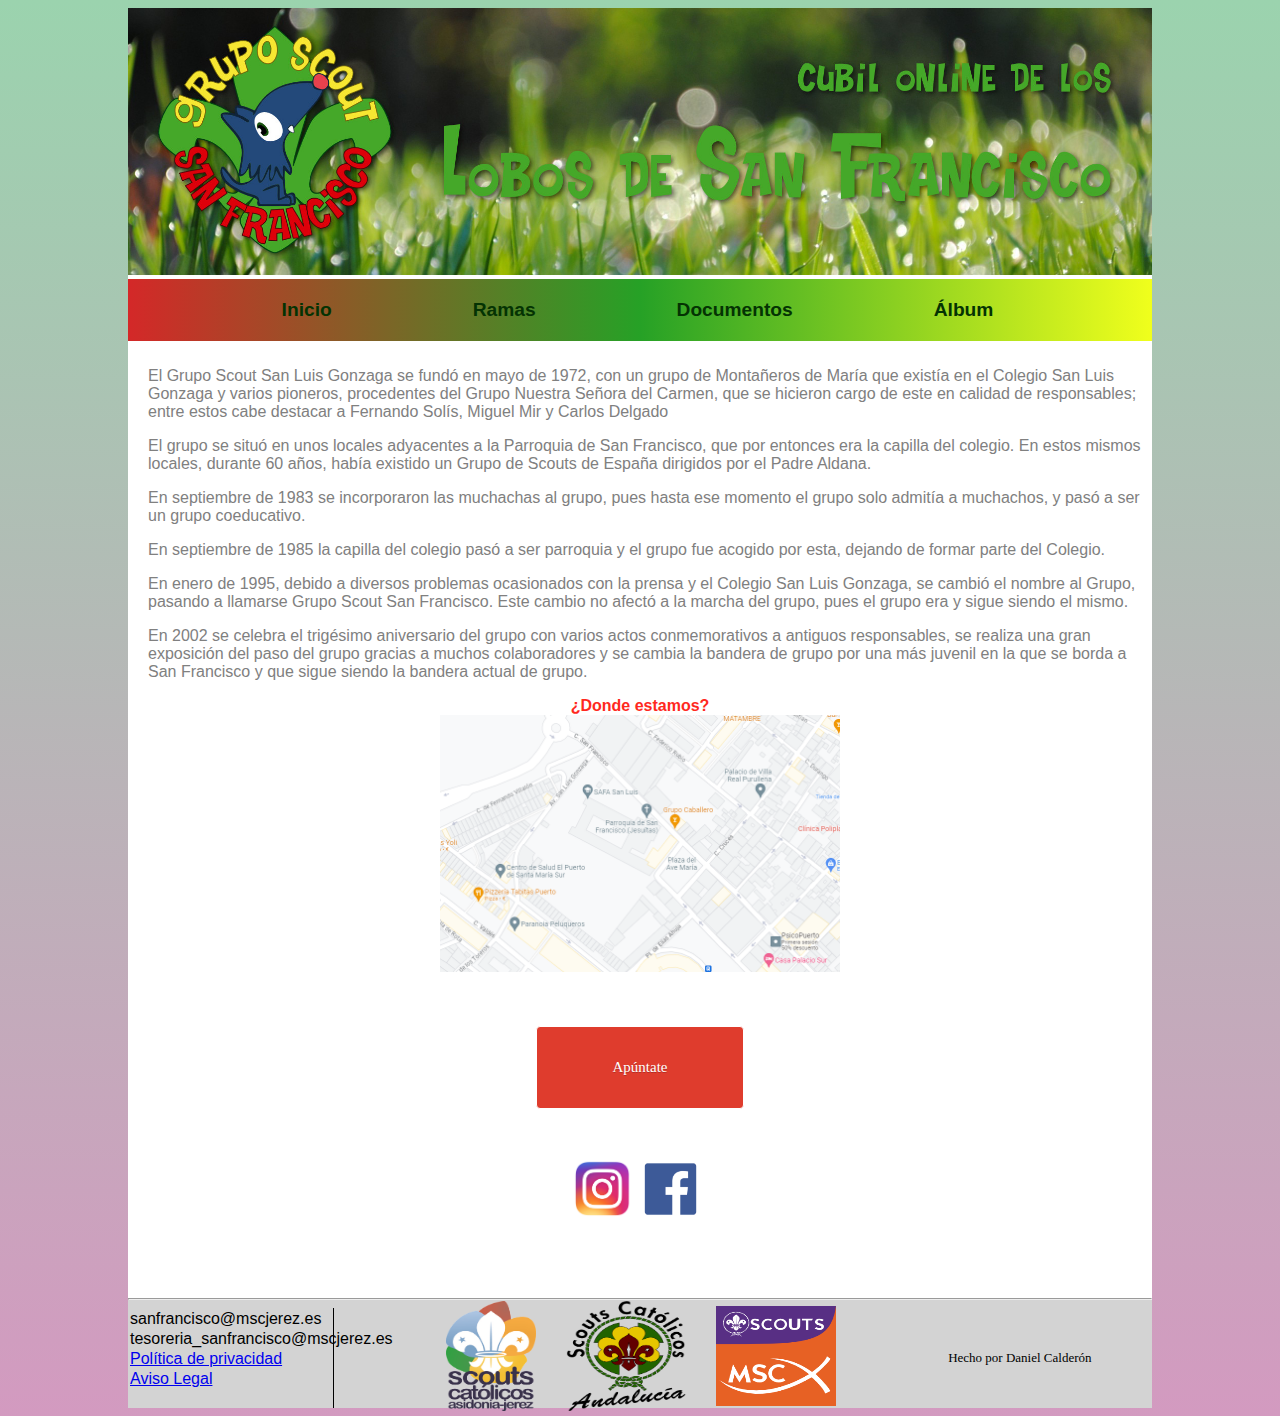
<file: Página web scouts/index.html>
<!DOCTYPE html>
<html>

<head>
    <meta charset="UTF-8">
    <title>GSSF - Inicio</title>
    <link rel="stylesheet" href="Estilos\styles.css">
    <link rel="icon" href="Imágenes\icono.ico" type="image/x-icon">
</head>

<body>
    <img src="Imágenes\placeholderImagenPrincipal.jpg" width="100%">
    <nav class="toolbar">
        <a class="Inicio" href="index.html">Inicio</a>
        <a class="Ramas" href="ramas.html">Ramas</a>
        <a class="Documentos" href="documentos.html">Documentos</a>
        <a href="album.html">Álbum</a>
    </nav>

    <div class="container">
        <div class="column-left">
            <div>
                <p class="texto_informativo">El Grupo Scout San Luis Gonzaga se fundó en mayo de 1972, con un grupo de
                    Montañeros de María que existía en el Colegio San Luis Gonzaga y varios pioneros, procedentes del
                    Grupo Nuestra Señora del Carmen, que se hicieron cargo de este en calidad de responsables; entre
                    estos cabe destacar a Fernando Solís, Miguel Mir y Carlos Delgado
                </p>
                <p class="texto_informativo">
                    El grupo se situó en unos locales adyacentes a la Parroquia de San Francisco, que por entonces era
                    la capilla del colegio. En estos mismos locales, durante 60 años, había existido un Grupo de Scouts
                    de España dirigidos por el Padre Aldana.
                </p>
                <p class="texto_informativo">
                    En septiembre de 1983 se incorporaron las muchachas al grupo, pues hasta ese momento el grupo solo
                    admitía a muchachos, y pasó a ser un grupo coeducativo.
                </p>
                <p class="texto_informativo">
                    En septiembre de 1985 la capilla del colegio pasó a ser parroquia y el grupo fue acogido por esta,
                    dejando de formar parte del Colegio.
                </p>
                <p class="texto_informativo">
                    En enero de 1995, debido a diversos problemas ocasionados con la prensa y el Colegio San Luis
                    Gonzaga, se cambió el nombre al Grupo, pasando a llamarse Grupo Scout San Francisco. Este cambio no
                    afectó a la marcha del grupo, pues el grupo era y sigue siendo el mismo.
                </p>
                <p class="texto_informativo">
                    En 2002 se celebra el trigésimo aniversario del grupo con varios actos conmemorativos a antiguos
                    responsables, se realiza una gran exposición del paso del grupo gracias a muchos colaboradores y se
                    cambia la bandera de grupo por una más juvenil en la que se borda a San Francisco y que sigue siendo
                    la bandera actual de grupo.
                </p>
            </div>
        </div>
        <div class="column-right">
            <div class="mapa">
                <p class="parrafo_headline">¿Donde estamos?</p>
                <a href="https://www.google.es/maps/@36.5990398,-6.2332532,18.5z?entry=ttu" target="_blank">
                    <img src="Imágenes\Mapa.png" width="400px">
                </a>
            </div>
            <div class="boton">
                <a target="_blank"
                    href="https://docs.google.com/forms/d/e/1FAIpQLSdkhlSK4fE0-fnrVc8tNmaKERRtFgA6tt4-ei3dKLHntGKrIQ/viewform?embedded=true&pli=1"
                    class="btnApuntar">Apúntate</a>
            </div>
            <div class="RRSS">
                <div class="instagram">
                    <a href="https://www.instagram.com/grupo_scout_sanfrancisco/" target="_blank">
                        <img src="Imágenes\instagram.png" alt="">
                    </a>

                    <div class="facebook">
                        <a href="https://www.facebook.com/GrupoScoutSanFranciscoMSC/?locale=es_ES" target="_blank">
                            <img src="Imágenes\facebook.png" alt="">
                        </a>

                    </div>
                </div>
            </div>
        </div>
    </div>
    <!--DE AQUI ABAJO ES FOOTER-->
    <div class="footer">
        <hr>
        <div class="footer_full">
            <div class="primer_footer">
                <p>sanfrancisco@mscjerez.es</p>
                <p>tesoreria_sanfrancisco@mscjerez.es</p>
                <p>
                    <a target="_blank" href="https://www.mscjerez.es/transparencia/aviso-legal/">Política de
                        privacidad</a>
                </p>
                <p>
                    <a target="_blank" href="https://www.mscjerez.es/transparencia/politica-de-privacidad/">Aviso
                        Legal</a>
                </p>

            </div>
            <div class="segundo_footer">
                <a href="http://www.mscjerez.es" target="_blank">
                    <img class="img_jerez" src="Imágenes\logo_Dele.png" alt="">
                </a>
                <a href="https://scoutsur.com" target="_blank">
                    <img class="img_SCA" src="Imágenes\logo_SCA.png" alt="">
                </a>
                <a href="https://scouts.es" target="_blank">
                    <img class="img_MSC" src="Imágenes\logo_MSC.png" alt="">
                </a>
            </div>

            <div class="autor"> Hecho por Daniel Calderón</div>
            <!--AQUI ACABA FOOTER-->
</body>

</html>
</file>
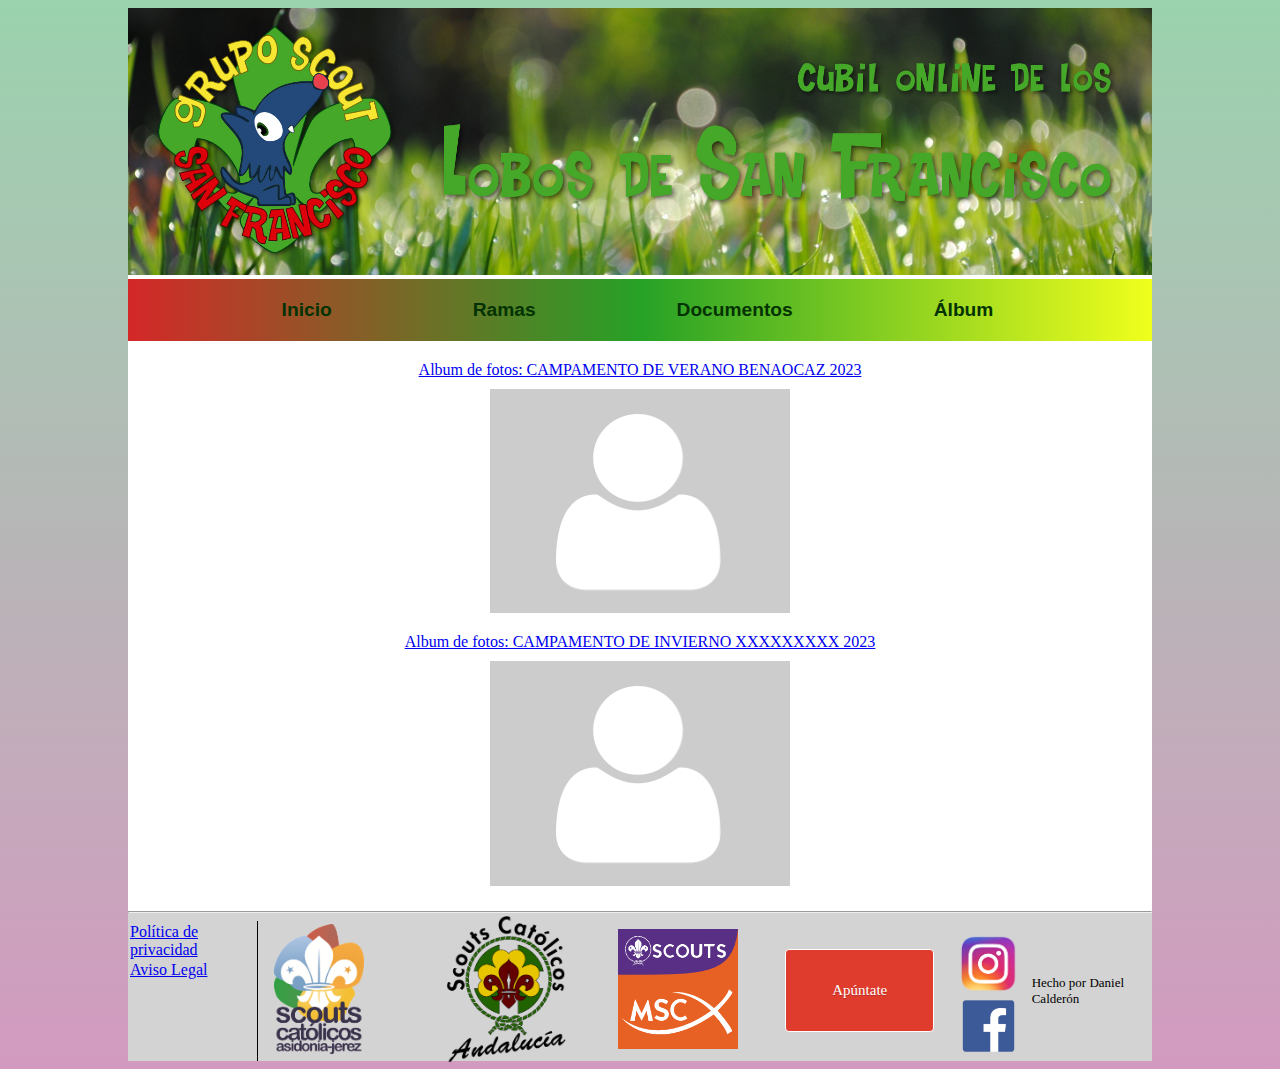
<file: Página web scouts/album.html>
<!DOCTYPE html>
<html>

<head>
    <meta charset="UTF-8">
    <title>GSSF - Álbum</title>
    <link rel="stylesheet" href="Estilos\album.css">
    <link rel="icon" href="Imágenes\icono.ico" type="image/x-icon">
</head>

<body>
    <img src="Imágenes\placeholderImagenPrincipal.jpg" width="100%">
    <nav class="toolbar">
        <a class="Inicio" href="index.html">Inicio</a>
        <a class="Ramas" href="ramas.html">Ramas</a>
        <a class="Documentos" href="documentos.html">Documentos</a>
        <a href="album.html">Álbum</a>
    </nav>

    <div class="container">
        <p>
            <a href="#">Album de fotos: CAMPAMENTO DE VERANO BENAOCAZ 2023</a>
        </p>
        <img src="Imágenes/placeholder_foto_kraal.png" alt="">
    </div>

    <div class="container">
        <p>
            <a href="#">Album de fotos: CAMPAMENTO DE INVIERNO XXXXXXXXX 2023</a>
        </p>
        <img src="Imágenes/placeholder_foto_kraal.png" alt="">
    </div>


    <div class="footer">
        <hr>
        <div class="footer_full">
            <div class="primer_footer">
                <p>
                    <a href="https://www.mscjerez.es/transparencia/aviso-legal/">Política de privacidad</a>
                </p>
                <p>
                    <a href="https://www.mscjerez.es/transparencia/politica-de-privacidad/">Aviso Legal</a>
                </p>

            </div>
            <div class="segundo_footer">
                <a href="http://www.mscjerez.es" target="_blank">
                    <img class="img_jerez" src="Imágenes\logo_Dele.png" alt="">
                </a>
                <a href="https://scoutsur.com" target="_blank">
                    <img class="img_SCA" src="Imágenes\logo_SCA.png" alt="">
                </a>
                <a href="https://scouts.es" target="_blank">
                    <img class="img_MSC" src="Imágenes\logo_MSC.png" alt="">
                </a>
            </div>
            <div class="tercer_footer">
                <div class="boton">
                    <a target="_blank"
                        href="https://docs.google.com/forms/d/e/1FAIpQLSdkhlSK4fE0-fnrVc8tNmaKERRtFgA6tt4-ei3dKLHntGKrIQ/viewform?embedded=true&pli=1"
                        class="btnFooter">Apúntate</a>
                </div>
            </div>
            <div class="cuarto_footer">
                <div class="RRSS_footer">
                    <div class="instagram_footer">
                        <a href="https://www.instagram.com/grupo_scout_sanfrancisco/" target="_blank">
                            <img src="Imágenes\instagram.png" alt="">
                        </a>
                    </div>
                    <div class="facebook_footer">
                        <a href="https://www.facebook.com/GrupoScoutSanFranciscoMSC/?locale=es_ES" target="_blank">
                            <img src="Imágenes\facebook.png" alt="">
                        </a>

                    </div>
                </div>
            </div>
            <div class="autor"> Hecho por Daniel Calderón</div>
</body>
</file>
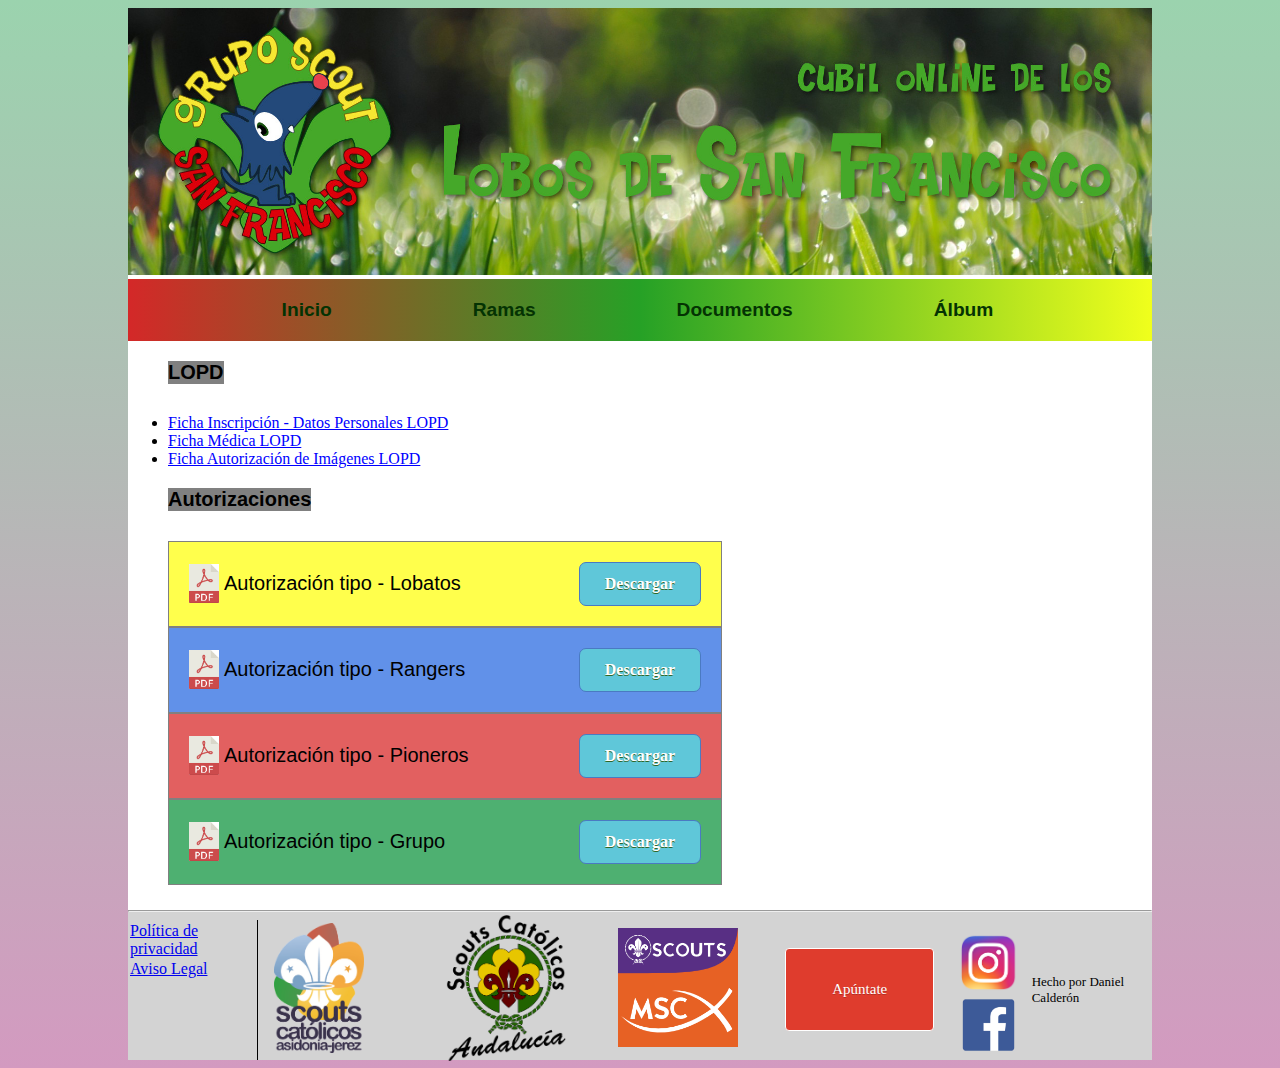
<file: Página web scouts/documentos.html>
<!DOCTYPE html>
<html>

<head>
    <meta charset="UTF-8">
    <title>GSSF - Documentos</title>
    <link rel="stylesheet" href="Estilos\documentos.css">
    <link rel="icon" href="Imágenes\icono.ico" type="image/x-icon">
</head>

<body>
    <img src="Imágenes\placeholderImagenPrincipal.jpg" width="100%">
    <nav class="toolbar">
        <a class="Inicio" href="index.html">Inicio</a>
        <a class="Ramas" href="ramas.html">Ramas</a>
        <a class="Documentos" href="#">Documentos</a>
        <a href="album.html">Álbum</a>
    </nav>
    <div class="letrero">
        LOPD
    </div>
    <div class="LOPD">
        <ul>
            <li>
                <a href="Recursos\Inscripcion- Datos Personales LOPD.pdf" target="_blank">Ficha Inscripción - Datos
                    Personales LOPD</a>
            </li>
            <li>
                <a href="Recursos\Ficha Médica LOPD.pdf" target="_blank">Ficha Médica LOPD</a>
            </li>
            <li>
                <a href="Recursos\Autorización de imágenes LOPD.pdf" target="_blank">Ficha Autorización de Imágenes
                    LOPD</a>
            </li>
        </ul>

    </div>
    <div class="letrero">
        Autorizaciones
    </div>
    <div class="autorizacion_lobato"> <!-- Autorización tipo lobatos-->
        <div class="autorizacion_lobato_pt1">
            <img class="img_pdf" src="Imágenes\pdf.png" alt="">
            Autorización tipo - Lobatos
        </div>
        <div class="cc_pt2">
            <a href="#" class="btn_descargar" target="_blank">Descargar</a>
        </div>
    </div>
    <div class="autorizacion_ranger"> <!-- Autorización tipo rangers-->
        <div class="autorizacion_ranger_pt1">
            <img class="img_pdf" src="Imágenes\pdf.png" alt="">
            Autorización tipo - Rangers
        </div>
        <div class="cc_pt2">
            <a href="#" class="btn_descargar" target="_blank">Descargar</a>
        </div>
    </div>
    <div class="autorizacion_pionero"> <!-- Autorización tipo pioneros-->
        <div class="autorizacion_pionero_pt1">
            <img class="img_pdf" src="Imágenes\pdf.png" alt="">
            Autorización tipo - Pioneros
        </div>
        <div class="cc_pt2">
            <a href="#" class="btn_descargar" target="_blank">Descargar</a>
        </div>
    </div>
    <div class="autorizacion_grupo"> <!-- Autorización tipo grupo-->
        <div class="autorizacion_grupo_pt1">
            <img class="img_pdf" src="Imágenes\pdf.png" alt="">
            Autorización tipo - Grupo
        </div>
        <div class="cc_pt2">
            <a href="#" class="btn_descargar" target="_blank">Descargar</a>
        </div>
    </div>

    <div class="footer">
        <hr>
        <div class="footer_full">
            <div class="primer_footer">
                <p>
                    <a target="_blank" href="https://www.mscjerez.es/transparencia/aviso-legal/">Política de
                        privacidad</a>
                </p>
                <p>
                    <a target="_blank" href="https://www.mscjerez.es/transparencia/politica-de-privacidad/">Aviso
                        Legal</a>
                </p>

            </div>
            <div class="segundo_footer">
                <a href="http://www.mscjerez.es" target="_blank">
                    <img class="img_jerez" src="Imágenes\logo_Dele.png" alt="">
                </a>
                <a href="https://scoutsur.com" target="_blank">
                    <img class="img_SCA" src="Imágenes\logo_SCA.png" alt="">
                </a>
                <a href="https://scouts.es" target="_blank">
                    <img class="img_MSC" src="Imágenes\logo_MSC.png" alt="">
                </a>
            </div>
            <div class="tercer_footer">
                <div class="boton">
                    <a target="_blank"
                        href="https://docs.google.com/forms/d/e/1FAIpQLSdkhlSK4fE0-fnrVc8tNmaKERRtFgA6tt4-ei3dKLHntGKrIQ/viewform?embedded=true&pli=1"
                        class="btnFooter">Apúntate</a>
                </div>
            </div>
            <div class="cuarto_footer">
                <div class="RRSS_footer">
                    <div class="instagram_footer">
                        <a href="https://www.instagram.com/grupo_scout_sanfrancisco/" target="_blank">
                            <img src="Imágenes\instagram.png" alt="">
                        </a>

                    </div>
                    <div class="facebook_footer">
                        <a href="https://www.facebook.com/GrupoScoutSanFranciscoMSC/?locale=es_ES" target="_blank">
                            <img src="Imágenes\facebook.png" alt="">
                        </a>

                    </div>
                </div>
            </div>
            <div class="autor"> Hecho por Daniel Calderón</div>
</body>

</html>
</file>
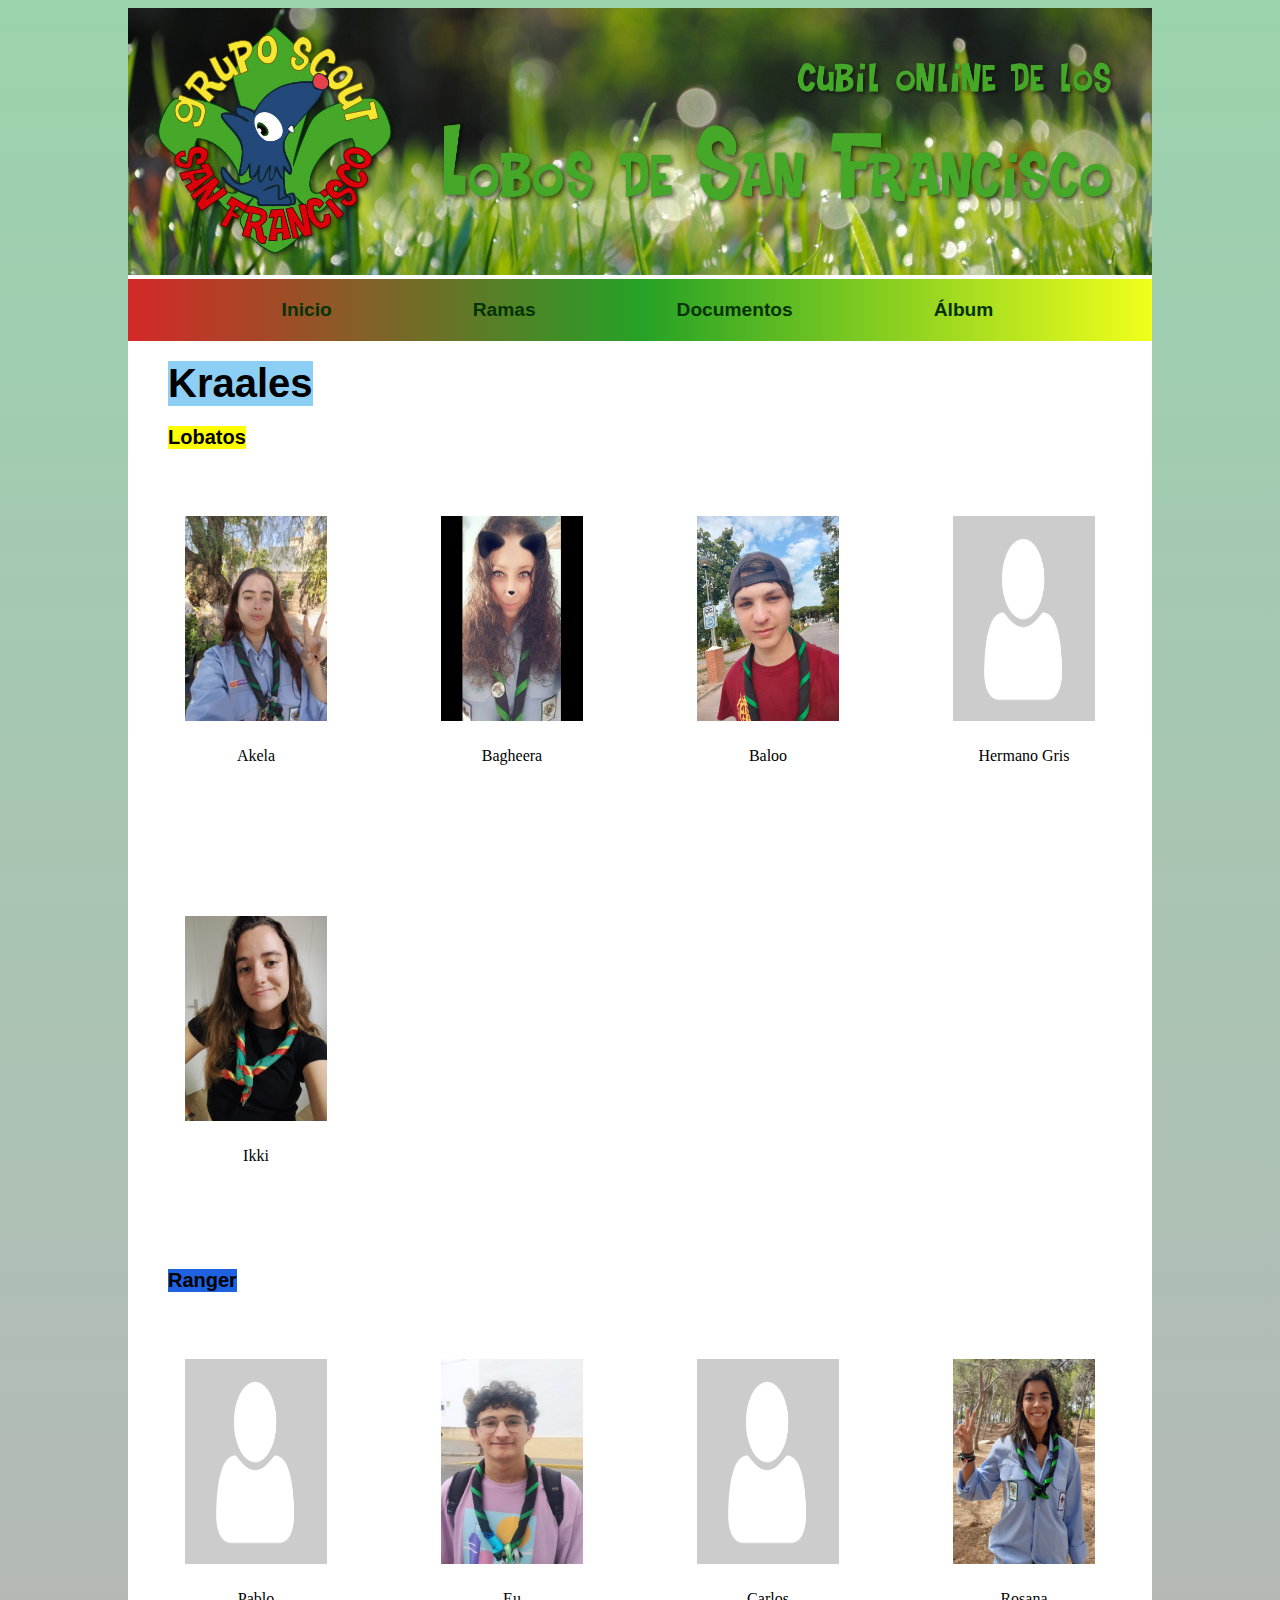
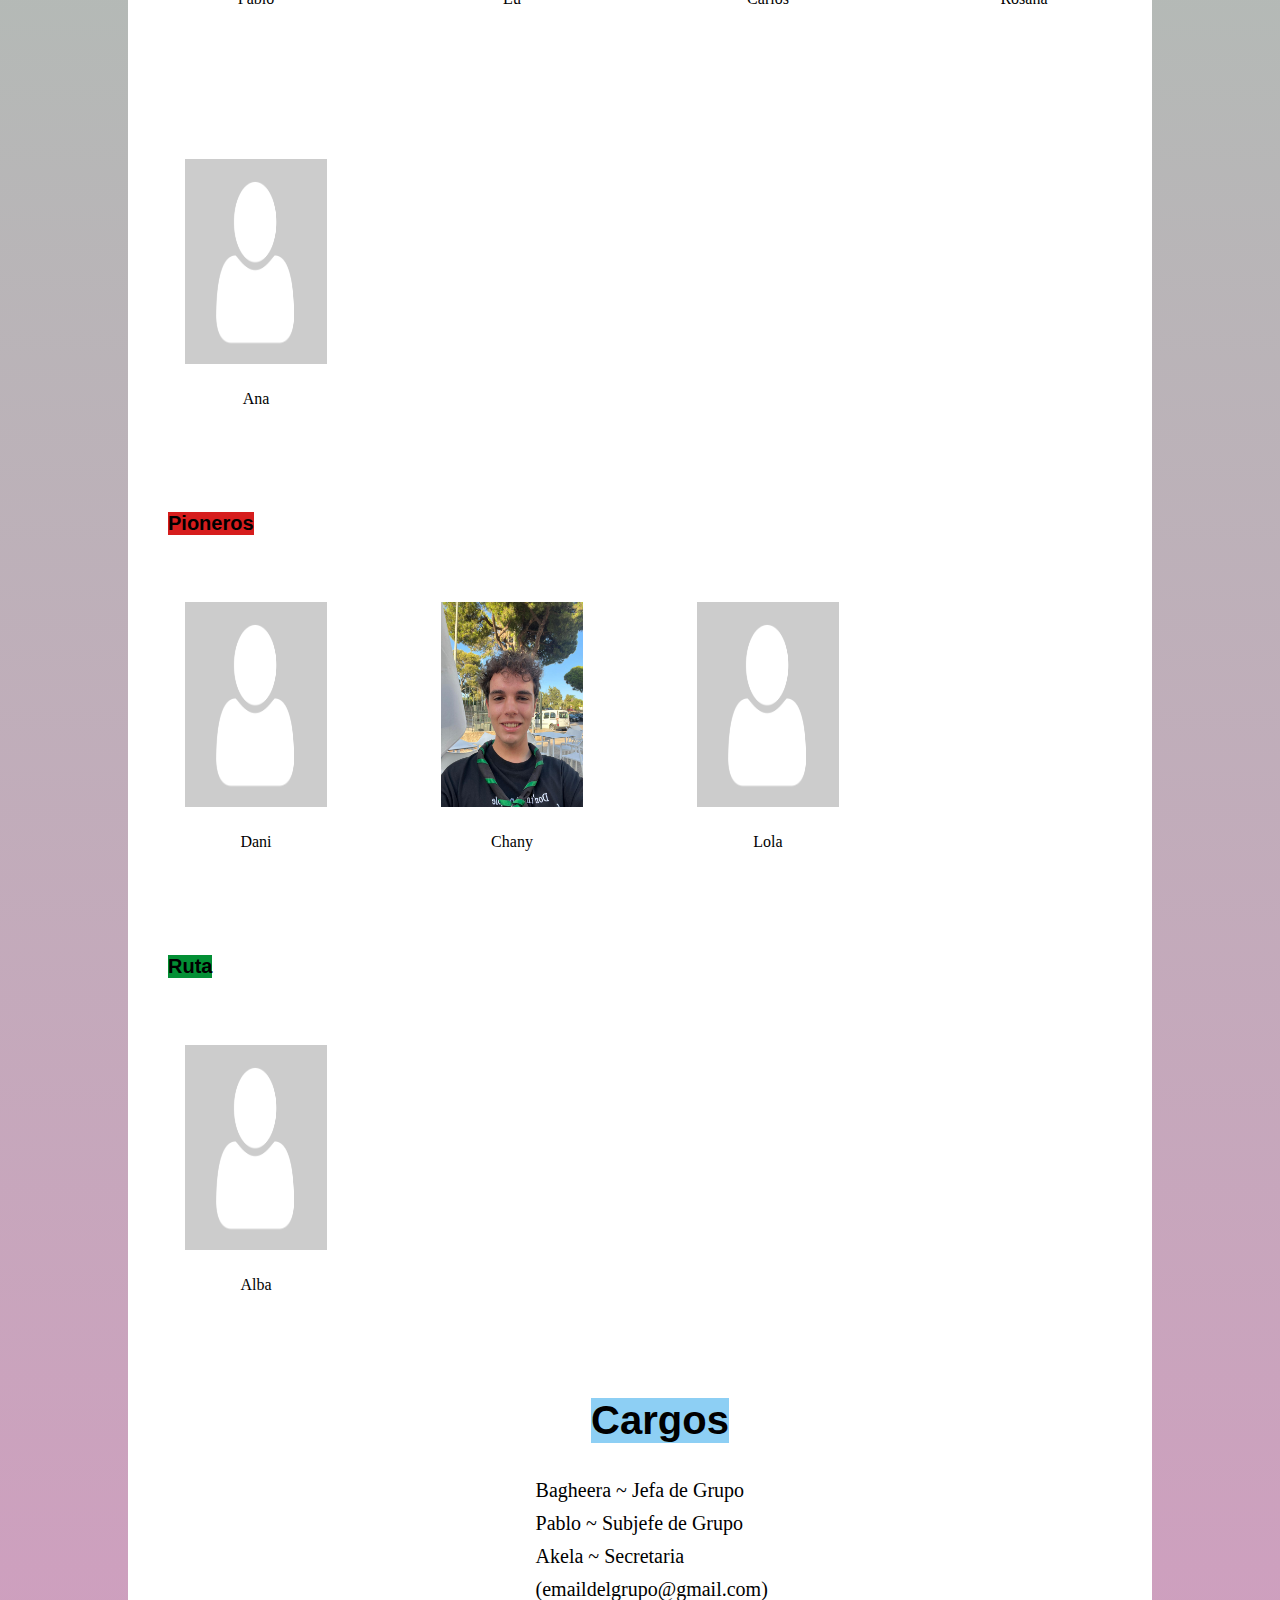
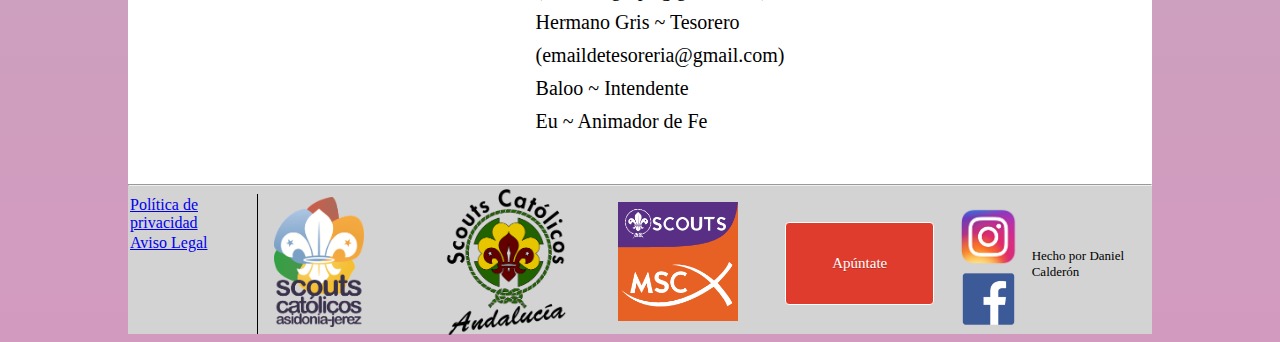
<file: Página web scouts/kraal.html>
<!DOCTYPE html>
<html>

<head>
    <meta charset="UTF-8">
    <title>GSSF - Kraal</title>
    <link rel="stylesheet" href="Estilos\kraal.css">
    <link rel="icon" href="Imágenes\icono.ico" type="image/x-icon">
</head>

<body>
    <img src="Imágenes\placeholderImagenPrincipal.jpg" width="100%">
    <nav class="toolbar">
        <a class="Inicio" href="index.html">Inicio</a>
        <a class="Ramas" href="ramas.html">Ramas</a>
        <a class="Documentos" href="documentos.html">Documentos</a>
        <a href="album.html">Álbum</a>
    </nav>

    <div class="letrero_rama">
        Kraales
    </div>
    <div class="letrero_respos_lobato">Lobatos</div>

    <div class="cuatro_fotos">
        <div class="una_foto">
            <img src="Imágenes\Akela.jpeg" alt="">
            <p>Akela</p>

        </div>
        <div class="una_foto">
            <img src="Imágenes/Bagheera.jpeg" alt="">
            <p>Bagheera</p>
        </div>
        <div class="una_foto">
            <img src="Imágenes\Baloo.jpeg" alt="">
            <p>Baloo</p>
        </div>
        <div class="una_foto">
            <img src="Imágenes\placeholder_foto_kraal.png" alt="">
            <p>Hermano Gris</p>
        </div>
    </div>

    <div class="cuatro_fotos">
        <div class="una_foto">
            <img src="Imágenes\Ikki.jpeg" alt="">
            <p>Ikki</p>
        </div>
    </div>
    <div class="letrero_respos_ranger">Ranger</div>
    <div class="cuatro_fotos">
        <div class="una_foto">
            <img src="Imágenes\placeholder_foto_kraal.png" alt="">
            <p>Pablo</p>

        </div>
        <div class="una_foto">
            <img src="Imágenes/Eu.jpeg" alt="">
            <p>Eu</p>
        </div>
        <div class="una_foto">
            <img src="Imágenes\placeholder_foto_kraal.png" alt="">
            <p>Carlos</p>
        </div>
        <div class="una_foto">
            <img src="Imágenes\Rosana.png" alt="">
            <p>Rosana</p>
        </div>

    </div>

    <div class="cuatro_fotos">
        <div class="una_foto">
            <img src="Imágenes\placeholder_foto_kraal.png" alt="">
            <p>Ana</p>
        </div>
    </div>

    <div class="letrero_respos_pionero">Pioneros</div>

    <div class="cuatro_fotos">
        <div class="una_foto">
            <img src="Imágenes\placeholder_foto_kraal.png" alt="">
            <p>Dani</p>

        </div>
        <div class="una_foto">
            <img src="Imágenes/Chany.jpeg" alt="">
            <p>Chany</p>
        </div>
        <div class="una_foto">
            <img src="Imágenes/placeholder_foto_kraal.png" alt="">
            <p>Lola</p>
        </div>

    </div>

    <div class="letrero_respos_ruta">Ruta</div>

    <div class="cuatro_fotos">
        <div class="una_foto">
            <img src="Imágenes\placeholder_foto_kraal.png" alt="">
            <p>Alba</p>
        </div>
    </div>

    <div class="letrero_cargos">Cargos</div>
    <div class="cargos">
        <ul class="lista_cargos">
            <li>Bagheera ~ Jefa de Grupo</li>
            <li>Pablo ~ Subjefe de Grupo</li>
            <li>Akela ~ Secretaria</li>
            <li> (emaildelgrupo@gmail.com)</li>
            <li>Hermano Gris ~ Tesorero</li>
            <li> (emaildetesoreria@gmail.com)</li>
            <li>Baloo ~ Intendente</li>
            <li>Eu ~ Animador de Fe</li>
        </ul>
    </div>

    <div class="footer">
        <hr>
        <div class="footer_full">
            <div class="primer_footer">
                <p>
                    <a target="_blank" href="https://www.mscjerez.es/transparencia/aviso-legal/">Política de
                        privacidad</a>
                </p>
                <p>
                    <a target="_blank" href="https://www.mscjerez.es/transparencia/politica-de-privacidad/">Aviso
                        Legal</a>
                </p>

            </div>
            <div class="segundo_footer">
                <a href="http://www.mscjerez.es" target="_blank">
                    <img class="img_jerez" src="Imágenes\logo_Dele.png" alt="">
                </a>
                <a href="https://scoutsur.com" target="_blank">
                    <img class="img_SCA" src="Imágenes\logo_SCA.png" alt="">
                </a>
                <a href="https://scouts.es" target="_blank">
                    <img class="img_MSC" src="Imágenes\logo_MSC.png" alt="">
                </a>
            </div>
            <div class="tercer_footer">
                <div class="boton">
                    <a target="_blank"
                        href="https://docs.google.com/forms/d/e/1FAIpQLSdkhlSK4fE0-fnrVc8tNmaKERRtFgA6tt4-ei3dKLHntGKrIQ/viewform?embedded=true&pli=1"
                        class="btnFooter">Apúntate</a>
                </div>
            </div>
            <div class="cuarto_footer">
                <div class="RRSS_footer">
                    <div class="instagram_footer">
                        <a href="https://www.instagram.com/grupo_scout_sanfrancisco/" target="_blank">
                            <img src="Imágenes\instagram.png" alt="">
                        </a>
                    </div>
                    <div class="facebook_footer">
                        <a href="https://www.facebook.com/GrupoScoutSanFranciscoMSC/?locale=es_ES" target="_blank">
                            <img src="Imágenes\facebook.png" alt="">
                        </a>

                    </div>
                </div>
            </div>
            <div class="autor"> Hecho por Daniel Calderón</div>
</body>
</file>
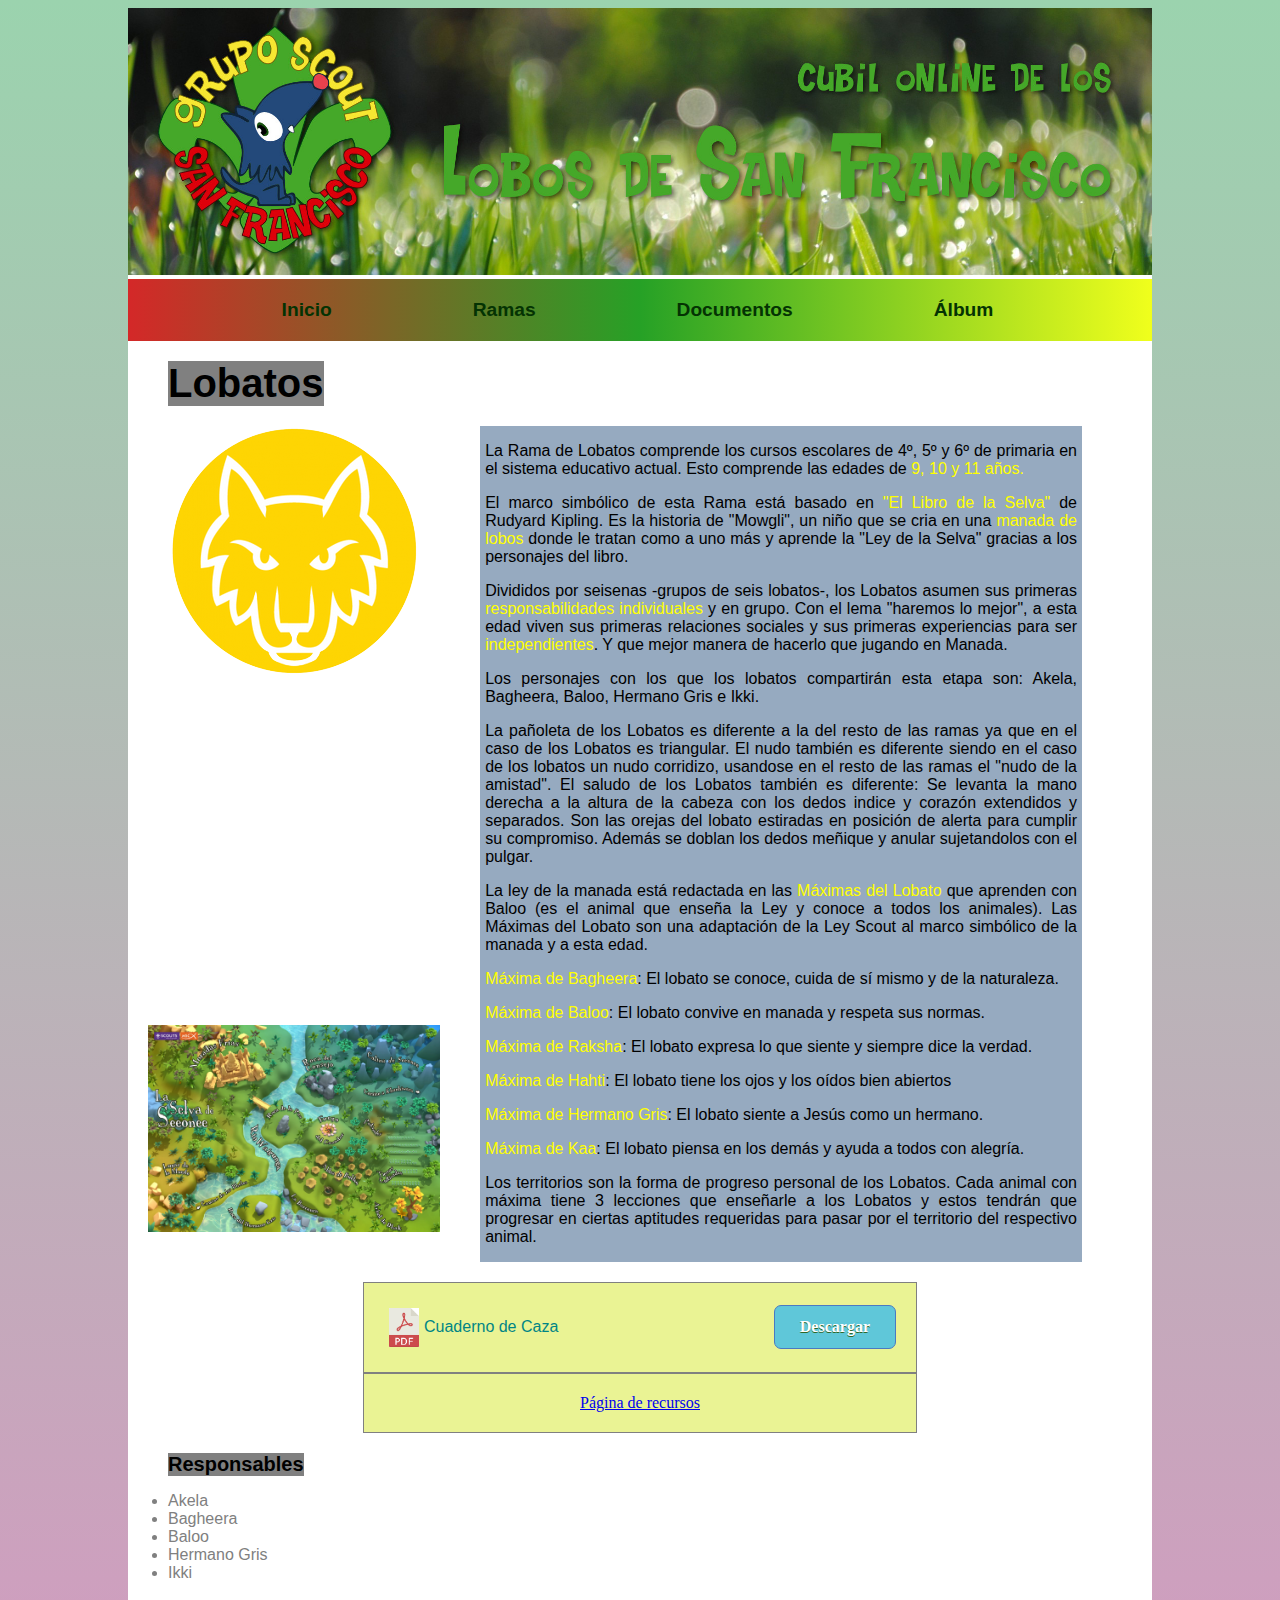
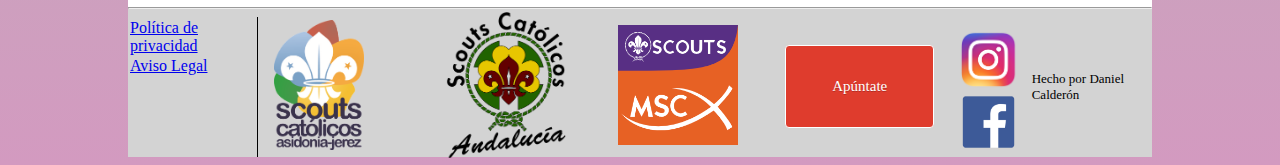
<file: Página web scouts/lobatos.html>
<!DOCTYPE html>
<html>

<head>
    <meta charset="UTF-8">
    <title>GSSF - Lobatos</title>
    <link rel="stylesheet" href="Estilos\lobatos.css">
    <link rel="icon" href="Imágenes\icono.ico" type="image/x-icon">
</head>

<body>
    <img src="Imágenes\placeholderImagenPrincipal.jpg" width="100%">
    <nav class="toolbar">
        <a class="Inicio" href="index.html">Inicio</a>
        <a class="Ramas" href="ramas.html">Ramas</a>
        <a class="Documentos" href="documentos.html">Documentos</a>
        <a href="album.html">Álbum</a>
    </nav>

    <div class="letrero_rama">Lobatos</div>
    <div class="container">
        <div class="container_fotos">
            <img class="img_izq" src="Imágenes\lobatos.png" alt="">
            <img class="img_der" src="Imágenes/Seeonee.png" alt="">
        </div>
        <div class="container_texto">
            <p class="texto_informativo">
                La Rama de Lobatos comprende los cursos escolares de 4º, 5º y 6º de primaria en el sistema educativo
                actual.
                Esto comprende las edades de<span class="texto_destacado"> 9, 10 y 11 años.</span>
            </p>
            <p class="texto_informativo">
                El marco simbólico de esta Rama está basado en <span class="texto_destacado">"El Libro de la
                    Selva"</span> de Rudyard Kipling. Es la historia
                de
                "Mowgli", un niño que se cria en una <span class="texto_destacado">manada de lobos</span> donde le
                tratan como a uno más y aprende la "Ley de la Selva" gracias a los personajes del libro.
            </p>
            <p class="texto_informativo">
                Divididos por seisenas -grupos de seis lobatos-, los Lobatos asumen sus primeras <span
                    class="texto_destacado">responsabilidades
                    individuales</span> y en grupo. Con el lema "haremos lo mejor", a esta edad viven sus primeras
                relaciones sociales y sus primeras experiencias para ser <span
                    class="texto_destacado">independientes</span>. Y que mejor manera de hacerlo que jugando en Manada.
            </p>
            <p class="texto_informativo">
                Los personajes con los que los lobatos compartirán esta etapa son: Akela, Bagheera, Baloo, Hermano Gris
                e Ikki.
            </p>
            <p class="texto_informativo">
                La pañoleta de los Lobatos es diferente a la del resto de las ramas ya que en el caso de los Lobatos es
                triangular. El nudo también es diferente siendo en el caso de los lobatos un nudo corridizo, usandose en
                el
                resto de las ramas el "nudo de la amistad". El saludo de los Lobatos también es diferente: Se levanta la
                mano derecha a la altura de la cabeza con los dedos indice y corazón extendidos y separados. Son las
                orejas
                del lobato estiradas en posición de alerta para cumplir su compromiso. Además se doblan los dedos
                meñique y
                anular sujetandolos con el pulgar.
            </p>
            <p class="texto_informativo">
                La ley de la manada está redactada en las <span class="texto_destacado">Máximas del Lobato</span> que
                aprenden con Baloo (es el animal que enseña la Ley y conoce a todos los animales). Las Máximas del
                Lobato son una adaptación de la Ley Scout al marco simbólico de la manada y a esta edad.
            </p>
            <p class="texto_informativo">
                <span class="texto_destacado">Máxima de Bagheera</span>: El lobato se conoce, cuida de sí mismo y de la
                naturaleza.
            </p>
            <p class="texto_informativo">
                <span class="texto_destacado">Máxima de Baloo</span>: El lobato convive en manada y respeta sus normas.
            </p>
            <p class="texto_informativo">
                <span class="texto_destacado">Máxima de Raksha</span>: El lobato expresa lo que siente y siempre dice la
                verdad.
            </p>
            <p class="texto_informativo">
                <span class="texto_destacado">Máxima de Hahti</span>: El lobato tiene los ojos y los oídos bien abiertos
            </p>
            <p class="texto_informativo">
                <span class="texto_destacado">Máxima de Hermano Gris</span>: El lobato siente a Jesús como un
                hermano.
            </p>
            <p class="texto_informativo">
                <span class="texto_destacado">Máxima de Kaa</span>: El lobato piensa en los demás y ayuda a todos con
                alegría.
            </p>
            <p class="texto_informativo">
                Los territorios son la forma de progreso personal de los Lobatos. Cada animal con máxima tiene 3
                lecciones que enseñarle a los Lobatos y estos tendrán que
                progresar en ciertas aptitudes requeridas para pasar por el territorio del respectivo animal.
            </p>
        </div>
    </div>
    <div class="descargables">
        <div class="cc">
            <div class="cc_pt1">
                <img class="img_pdf" src="Imágenes\pdf.png" alt="">
                Cuaderno de Caza
            </div>
            <div class="cc_pt2">
                <a href="Recursos\CUADERNO-DE-CAZA-web.pdf" download="Cuaderno de Caza" class="btn_descargar"
                    target="_blank">Descargar</a>
            </div>
        </div>
    </div>
    <div class="resources">
        <div class="recursos">
            <a href="recursos.html">Página de recursos</a> <!-- NO OLVIDAR AÑADIR LINK Y PÁGINA DE RECURSOS-->
        </div>
    </div>

    <div>
        <div class="letrero_respos">Responsables</div>
        <ul class="respos">
            <li>Akela</li>
            <li>Bagheera</li>
            <li>Baloo</li>
            <li>Hermano Gris</li>
            <li>Ikki</li>
        </ul>
    </div>


    <div class="footer">
        <hr>
        <div class="footer_full">
            <div class="primer_footer">
                <p>
                    <a target="_blank" href="https://www.mscjerez.es/transparencia/aviso-legal/">Política de
                        privacidad</a>
                </p>
                <p>
                    <a target="_blank" href="https://www.mscjerez.es/transparencia/politica-de-privacidad/">Aviso
                        Legal</a>
                </p>

            </div>
            <div class="segundo_footer">
                <a href="http://www.mscjerez.es" target="_blank">
                    <img class="img_jerez" src="Imágenes\logo_Dele.png" alt="">
                </a>
                <a href="https://scoutsur.com" target="_blank">
                    <img class="img_SCA" src="Imágenes\logo_SCA.png" alt="">
                </a>
                <a href="https://scouts.es" target="_blank">
                    <img class="img_MSC" src="Imágenes\logo_MSC.png" alt="">
                </a>
            </div>
            <div class="tercer_footer">
                <div class="boton">
                    <a target="_blank"
                        href="https://docs.google.com/forms/d/e/1FAIpQLSdkhlSK4fE0-fnrVc8tNmaKERRtFgA6tt4-ei3dKLHntGKrIQ/viewform?embedded=true&pli=1"
                        class="btnFooter">Apúntate</a>
                </div>
            </div>
            <div class="cuarto_footer">
                <div class="RRSS_footer">
                    <div class="instagram_footer">
                        <a href="https://www.instagram.com/grupo_scout_sanfrancisco/" target="_blank">
                            <img src="Imágenes\instagram.png" alt="">
                        </a>
                    </div>
                    <div class="facebook_footer">
                        <a href="https://www.facebook.com/GrupoScoutSanFranciscoMSC/?locale=es_ES" target="_blank">
                            <img src="Imágenes\facebook.png" alt="">
                        </a>

                    </div>
                </div>
            </div>
            <div class="autor"> Hecho por Daniel Calderón</div>

</body>

</html>
</file>
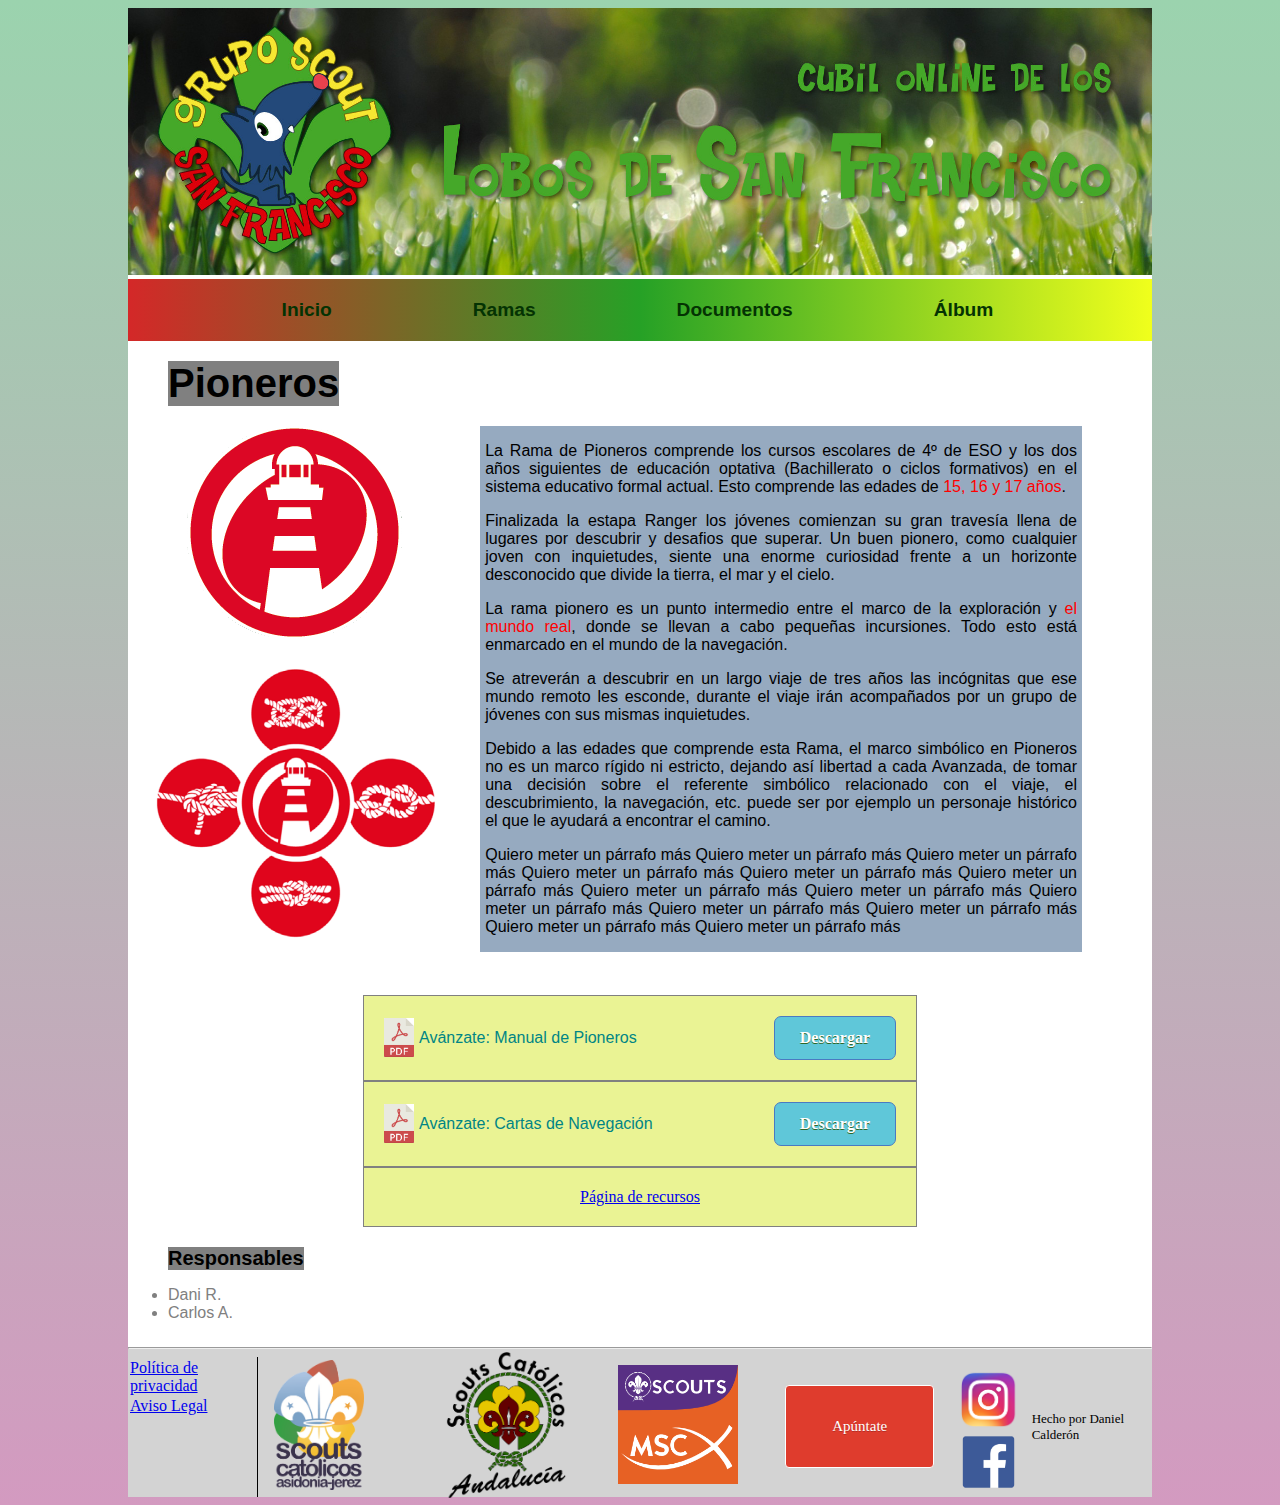
<file: Página web scouts/pioneros.html>
<!DOCTYPE html>
<html>

<head>
    <meta charset="UTF-8">
    <title>GSSF - Pioneros</title>
    <link rel="stylesheet" href="Estilos\pioneros.css">
    <link rel="icon" href="Imágenes\icono.ico" type="image/x-icon">
</head>

<body>
    <img src="Imágenes\placeholderImagenPrincipal.jpg" width="100%">
    <nav class="toolbar">
        <a class="Inicio" href="index.html">Inicio</a>
        <a class="Ramas" href="ramas.html">Ramas</a>
        <a class="Documentos" href="documentos.html">Documentos</a>
        <a href="album.html">Álbum</a>
    </nav>

    <div class="letrero_rama">Pioneros</div>
    <div class="container">
        <div class="container_fotos">
            <img class="img_izq" src="Imágenes\pioneros.png" alt="">
            <img class="img_der" src="Imágenes/filler_pionero.png" alt="">
        </div>
        <div class="container_texto">
            <p class="texto_informativo">
                La Rama de Pioneros comprende los cursos escolares de 4º de ESO y los dos años siguientes de educación
                optativa (Bachillerato o ciclos formativos) en el sistema educativo formal actual.
                Esto comprende las edades de <span class="texto_destacado">15, 16 y 17 años</span>.
            </p>
            <p class="texto_informativo">
                Finalizada la estapa Ranger los jóvenes comienzan su gran travesía llena de lugares por descubrir y
                desafios
                que superar. Un buen pionero, como cualquier joven con inquietudes, siente una enorme curiosidad frente
                a un
                horizonte desconocido que divide la tierra, el mar y el cielo.
            </p>
            <p class="texto_informativo">
                La rama pionero es un punto intermedio entre el marco de la exploración y <span
                    class="texto_destacado">el mundo real</span>, donde se llevan a
                cabo pequeñas incursiones. Todo esto está enmarcado en el mundo de la navegación.
            </p>
            <p class="texto_informativo">
                Se atreverán a descubrir en un largo viaje de tres años las incógnitas que ese mundo remoto les esconde,
                durante el viaje irán acompañados por un grupo de jóvenes con sus mismas inquietudes.
            </p>
            <p class="texto_informativo">
                Debido a las edades que comprende esta Rama, el marco simbólico en Pioneros no es un marco rígido ni
                estricto, dejando así libertad a cada Avanzada, de tomar una decisión sobre el referente simbólico
                relacionado con el viaje, el descubrimiento, la navegación, etc. puede ser por ejemplo un personaje
                histórico el que le ayudará a encontrar el camino.
            </p>
            <p class="texto_informativo">Quiero meter un párrafo más Quiero meter un párrafo más Quiero meter un párrafo
                más Quiero meter un
                párrafo más Quiero meter un párrafo más Quiero meter un párrafo más Quiero meter un párrafo más Quiero
                meter un párrafo más Quiero meter un párrafo más Quiero meter un párrafo más Quiero meter un párrafo más
                Quiero meter un párrafo más Quiero meter un párrafo más</p>
        </div>
    </div>
    <div class="descargables">
        <div class="cc">
            <div class="cc_pt1">
                <img class="img_pdf" src="Imágenes\pdf.png" alt="">
                Avánzate: Manual de Pioneros
            </div>
            <div class="cc_pt2">
                <a href="Recursos\16_02_09-MANUAL-DE-PIONEROS-WEB.pdf" download="Cuaderno de Caza" class="btn_descargar"
                    target="_blank">Descargar</a>
            </div>
        </div>

    </div>
    <div class="descargables2">
        <div class="cc">
            <div class="cc_pt1">
                <img class="img_pdf" src="Imágenes\pdf.png" alt="">
                Avánzate: Cartas de Navegación
            </div>
            <div class="cc_pt2">
                <a href="Recursos\16_05_26-CARTAS-DE-NAVEGACION-web.pdf" download="Cuaderno de Caza"
                    class="btn_descargar" target="_blank">Descargar</a>
            </div>
        </div>
    </div>
    <div class="resources">
        <div class="recursos">
            <a href="#">Página de recursos</a> <!-- NO OLVIDAR AÑADIR LINK Y PÁGINA DE RECURSOS-->
        </div>
    </div>

    <div>
        <div class="letrero_respos">Responsables</div>
        <ul class="respos">
            <li>Dani R.</li>
            <li>Carlos A.</li>
        </ul>
    </div>


    <div class="footer">
        <hr>
        <div class="footer_full">
            <div class="primer_footer">
                <p>
                    <a target="_blank" href="https://www.mscjerez.es/transparencia/aviso-legal/">Política de
                        privacidad</a>
                </p>
                <p>
                    <a target="_blank" href="https://www.mscjerez.es/transparencia/politica-de-privacidad/">Aviso
                        Legal</a>
                </p>

            </div>
            <div class="segundo_footer">
                <a href="http://www.mscjerez.es" target="_blank">
                    <img class="img_jerez" src="Imágenes\logo_Dele.png" alt="">
                </a>
                <a href="https://scoutsur.com" target="_blank">
                    <img class="img_SCA" src="Imágenes\logo_SCA.png" alt="">
                </a>
                <a href="https://scouts.es" target="_blank">
                    <img class="img_MSC" src="Imágenes\logo_MSC.png" alt="">
                </a>
            </div>
            <div class="tercer_footer">
                <div class="boton">
                    <a target="_blank"
                        href="https://docs.google.com/forms/d/e/1FAIpQLSdkhlSK4fE0-fnrVc8tNmaKERRtFgA6tt4-ei3dKLHntGKrIQ/viewform?embedded=true&pli=1"
                        class="btnFooter">Apúntate</a>
                </div>
            </div>
            <div class="cuarto_footer">
                <div class="RRSS_footer">
                    <div class="instagram_footer">
                        <a href="https://www.instagram.com/grupo_scout_sanfrancisco/" target="_blank">
                            <img src="Imágenes\instagram.png" alt="">
                        </a>


                    </div>
                    <div class="facebook_footer">
                        <a href="https://www.facebook.com/GrupoScoutSanFranciscoMSC/?locale=es_ES" target="_blank">
                            <img src="Imágenes\facebook.png" alt="">
                        </a>

                    </div>
                </div>
            </div>
            <div class="autor"> Hecho por Daniel Calderón</div>

</body>

</html>
</file>
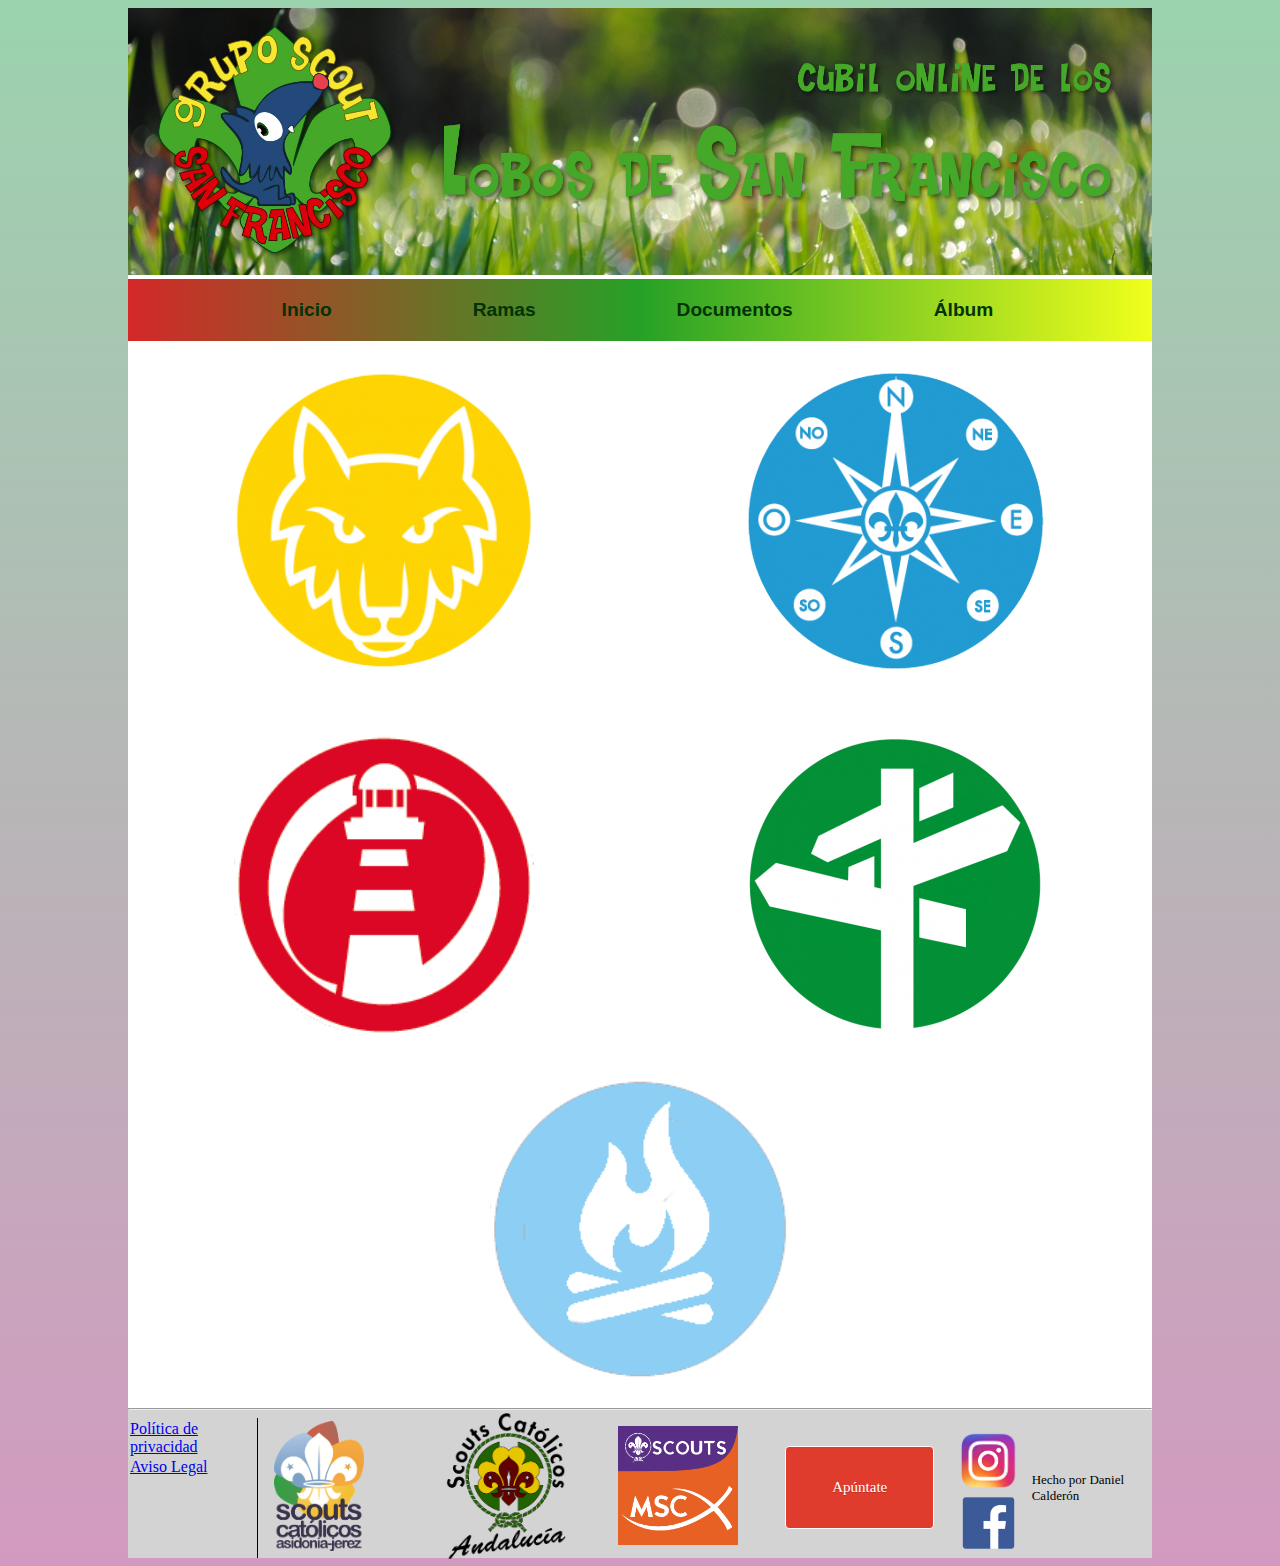
<file: Página web scouts/ramas.html>
<!DOCTYPE html>
<html>

<head>
    <meta charset="UTF-8">
    <title>GSSF - Ramas</title>
    <link rel="stylesheet" href="Estilos\ramas.css">
    <link rel="icon" href="Imágenes\icono.ico" type="image/x-icon">
</head>

<body>
    <img src="Imágenes\placeholderImagenPrincipal.jpg" width="100%">
    <nav class="toolbar">
        <a class="Inicio" href="index.html">Inicio</a>
        <a class="Ramas" href="ramas.html">Ramas</a>
        <a class="Documentos" href="documentos.html">Documentos</a>
        <a href="album.html">Álbum</a>
    </nav>


    <div class="contenedor">
        <div class="columna">
            <div class="subcolumna1"> <!--ACORDARSE DE METER PÁGINAS PARA LAS RAMAS-->
                <div>
                    <a href="lobatos.html">
                        <img class="img_ramas" src="Imágenes\lobatos.png" alt="">
                    </a>
                </div>
            </div>
            <div class="subcolumna1">
                <a href="pioneros.html">
                    <img class="img_ramas" src="Imágenes\pioneros.png" alt="">
                </a>
            </div>
        </div>
        <div class="columna">
            <div class="subcolumna">
                <a href="rangers.html">
                    <img class="img_ramas" src="Imágenes\rangers.png" alt="">
                </a>
            </div>
            <div class="subcolumna">
                <a href="rutas.html">
                    <img class="img_ramas" src="Imágenes\rutas.png" alt="">
                </a>
            </div>
        </div>
    </div>
    <div class="contenedor_kraal">
        <a href="kraal.html">
            <img class="img_kraal" src="Imágenes\kraal.png" alt="">
        </a>
    </div>

    <!--DE AQUI ABAJO ES FOOTER-->
    <div class="footer">
        <hr>
        <div class="footer_full">
            <div class="primer_footer">
                <p>
                    <a target="_blank" href="https://www.mscjerez.es/transparencia/aviso-legal/">Política de
                        privacidad</a>
                </p>
                <p>
                    <a target="_blank" href="https://www.mscjerez.es/transparencia/politica-de-privacidad/">Aviso
                        Legal</a>
                </p>

            </div>
            <div class="segundo_footer">
                <a href="http://www.mscjerez.es" target="_blank">
                    <img class="img_jerez" src="Imágenes\logo_Dele.png" alt="">
                </a>
                <a href="https://scoutsur.com" target="_blank">
                    <img class="img_SCA" src="Imágenes\logo_SCA.png" alt="">
                </a>
                <a href="https://scouts.es" target="_blank">
                    <img class="img_MSC" src="Imágenes\logo_MSC.png" alt="">
                </a>
            </div>
            <div class="tercer_footer">
                <div class="boton">
                    <a target="_blank"
                        href="https://docs.google.com/forms/d/e/1FAIpQLSdkhlSK4fE0-fnrVc8tNmaKERRtFgA6tt4-ei3dKLHntGKrIQ/viewform?embedded=true&pli=1"
                        class="btnFooter">Apúntate</a>
                </div>
            </div>
            <div class="cuarto_footer">
                <div class="RRSS_footer">
                    <div class="instagram_footer">
                        <a href="https://www.instagram.com/grupo_scout_sanfrancisco/" target="_blank">
                            <img src="Imágenes\instagram.png" alt="">
                        </a>


                    </div>
                    <div class="facebook_footer">
                        <a href="https://www.facebook.com/GrupoScoutSanFranciscoMSC/?locale=es_ES" target="_blank">
                            <img src="Imágenes\facebook.png" alt="">
                        </a>

                    </div>
                </div>
            </div>
            <div class="autor"> Hecho por Daniel Calderón</div>
            <!--AQUI ACABA FOOTER-->
</body>

</html>
</file>
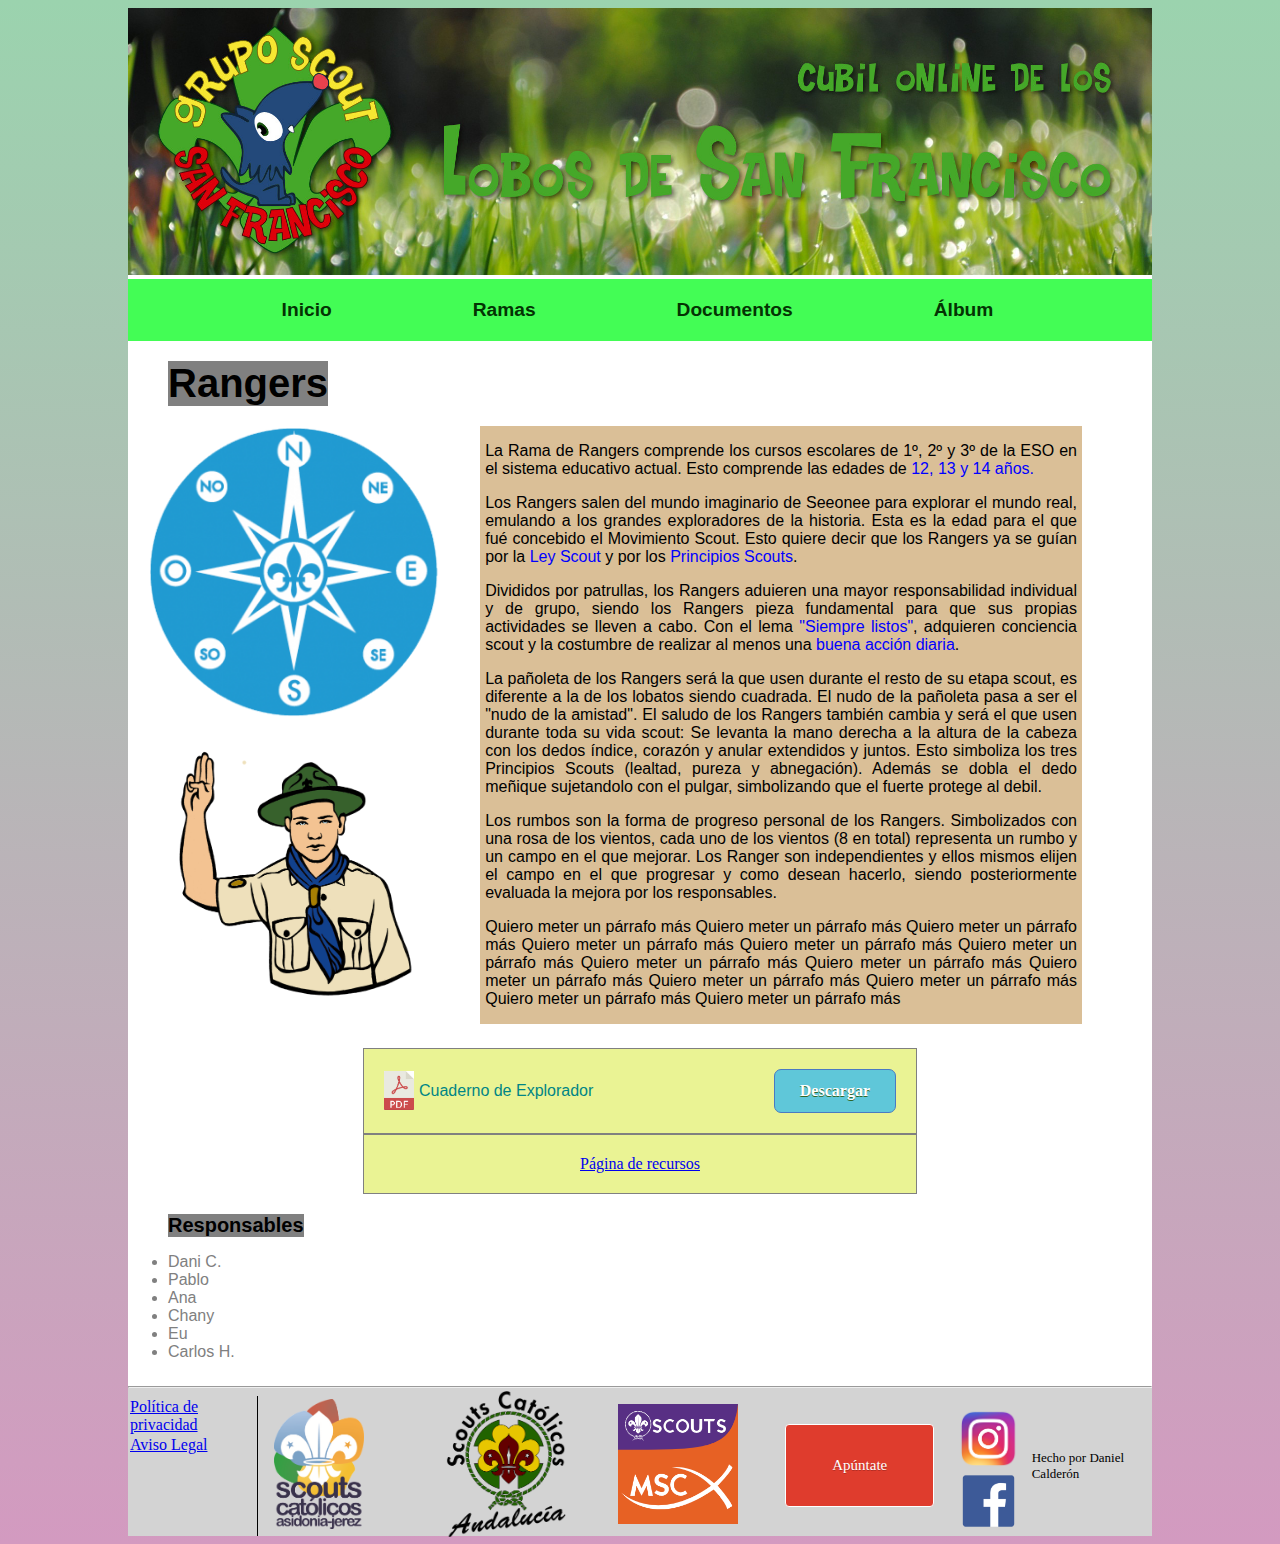
<file: Página web scouts/rangers.html>
<!DOCTYPE html>
<html>

<head>
    <meta charset="UTF-8">
    <title>GSSF - Rangers</title>
    <link rel="stylesheet" href="Estilos\rangers.css">
    <link rel="icon" href="Imágenes\icono.ico" type="image/x-icon">
</head>

<body>
    <img src="Imágenes\placeholderImagenPrincipal.jpg" width="100%">
    <nav class="toolbar">
        <a class="Inicio" href="index.html">Inicio</a>
        <a class="Ramas" href="ramas.html">Ramas</a>
        <a class="Documentos" href="documentos.html">Documentos</a>
        <a href="album.html">Álbum</a>
    </nav>

    <div class="letrero_rama">Rangers</div>
    <div class="container">
        <div class="container_fotos">
            <img class="img_izq" src="Imágenes\rangers.png" alt="">
            <img class="img_der" src="Imágenes/filler_ranger.png" alt="">
        </div>
        <div class="container_texto">
            <p class="texto_informativo">
                La Rama de Rangers comprende los cursos escolares de 1º, 2º y 3º de la ESO en el sistema educativo
                actual.
                Esto comprende las edades de <span class="texto_destacado">12, 13 y 14 años.</span>
            </p>
            <p class="texto_informativo">
                Los Rangers salen del mundo imaginario de Seeonee para explorar el mundo real, emulando a los grandes
                exploradores de la historia. Esta es la edad para el que fué concebido el Movimiento Scout. Esto quiere
                decir que los Rangers ya se guían por la <span class="texto_destacado">Ley Scout</span> y por los <span
                    class="texto_destacado">Principios Scouts</span>.
            </p>
            <p class="texto_informativo">
                Divididos por patrullas, los Rangers aduieren una mayor responsabilidad individual y de grupo, siendo
                los
                Rangers pieza fundamental para que sus propias actividades se lleven a cabo. Con el lema <span
                    class="texto_destacado">"Siempre listos"</span>,
                adquieren conciencia scout y la costumbre de realizar al menos una <span class="texto_destacado">buena
                    acción diaria</span>.
            </p>
            <p class="texto_informativo">
                La pañoleta de los Rangers será la que usen durante el resto de su etapa scout, es diferente a la de los
                lobatos siendo cuadrada.
                El nudo de la pañoleta pasa a ser el "nudo de la amistad". El saludo de los Rangers también cambia y
                será el
                que usen durante toda su vida scout: Se levanta la mano derecha a la altura de la cabeza con los dedos
                índice, corazón y anular extendidos y juntos. Esto simboliza los tres Principios Scouts (lealtad, pureza
                y
                abnegación). Además se dobla el dedo meñique sujetandolo con el pulgar, simbolizando que el fuerte
                protege
                al debil.
            </p>
            <p class="texto_informativo">
                Los rumbos son la forma de progreso personal de los Rangers. Simbolizados con una rosa de los vientos,
                cada
                uno de los vientos (8 en total) representa un rumbo y un campo en el que mejorar. Los Ranger son
                independientes y ellos mismos elijen el campo en el que progresar y como desean hacerlo, siendo
                posteriormente evaluada la mejora por los responsables.
            </p>
            <p class="texto_informativo">Quiero meter un párrafo más Quiero meter un párrafo más Quiero meter un párrafo
                más Quiero meter un
                párrafo más Quiero meter un párrafo más Quiero meter un párrafo más Quiero meter un párrafo más Quiero
                meter un párrafo más Quiero meter un párrafo más Quiero meter un párrafo más Quiero meter un párrafo más
                Quiero meter un párrafo más Quiero meter un párrafo más</p>
        </div>
    </div>
    <div class="descargables">
        <div class="cc">
            <div class="cc_pt1">
                <img class="img_pdf" src="Imágenes\pdf.png" alt="">
                Cuaderno de Explorador
            </div>
            <div class="cc_pt2">
                <a href="Recursos\CUADERNO-DEL-EXPLORADOR-version-web-1.pdf" download="Cuaderno de Explorador"
                    class="btn_descargar" target="_blank">Descargar</a>
            </div>
        </div>
    </div>
    <div class="resources">
        <div class="recursos">
            <a href="#">Página de recursos</a> <!-- NO OLVIDAR AÑADIR LINK Y PÁGINA DE RECURSOS-->
        </div>
    </div>

    <div>
        <div class="letrero_respos">Responsables</div>
        <ul class="respos">
            <li>Dani C.</li>
            <li>Pablo</li>
            <li>Ana</li>
            <li>Chany</li>
            <li>Eu</li>
            <li>Carlos H.</li>
        </ul>
    </div>

    <div class="footer">
        <hr>
        <div class="footer_full">
            <div class="primer_footer">
                <p>
                    <a target="_blank" href="https://www.mscjerez.es/transparencia/aviso-legal/">Política de
                        privacidad</a>
                </p>
                <p>
                    <a target="_blank" href="https://www.mscjerez.es/transparencia/politica-de-privacidad/">Aviso
                        Legal</a>
                </p>

            </div>
            <div class="segundo_footer">
                <a href="http://www.mscjerez.es" target="_blank">
                    <img class="img_jerez" src="Imágenes\logo_Dele.png" alt="">
                </a>
                <a href="https://scoutsur.com" target="_blank">
                    <img class="img_SCA" src="Imágenes\logo_SCA.png" alt="">
                </a>
                <a href="https://scouts.es" target="_blank">
                    <img class="img_MSC" src="Imágenes\logo_MSC.png" alt="">
                </a>
            </div>
            <div class="tercer_footer">
                <div class="boton">
                    <a target="_blank"
                        href="https://docs.google.com/forms/d/e/1FAIpQLSdkhlSK4fE0-fnrVc8tNmaKERRtFgA6tt4-ei3dKLHntGKrIQ/viewform?embedded=true&pli=1"
                        class="btnFooter">Apúntate</a>
                </div>
            </div>
            <div class="cuarto_footer">
                <div class="RRSS_footer">
                    <div class="instagram_footer">
                        <a href="https://www.instagram.com/grupo_scout_sanfrancisco/" target="_blank">
                            <img src="Imágenes\instagram.png" alt="">
                        </a>
                    </div>
                    <div class="facebook_footer">
                        <a href="https://www.facebook.com/GrupoScoutSanFranciscoMSC/?locale=es_ES" target="_blank">
                            <img src="Imágenes\facebook.png" alt="">
                        </a>

                    </div>
                </div>
            </div>
            <div class="autor"> Hecho por Daniel Calderón</div>


</body>

</html>
</file>
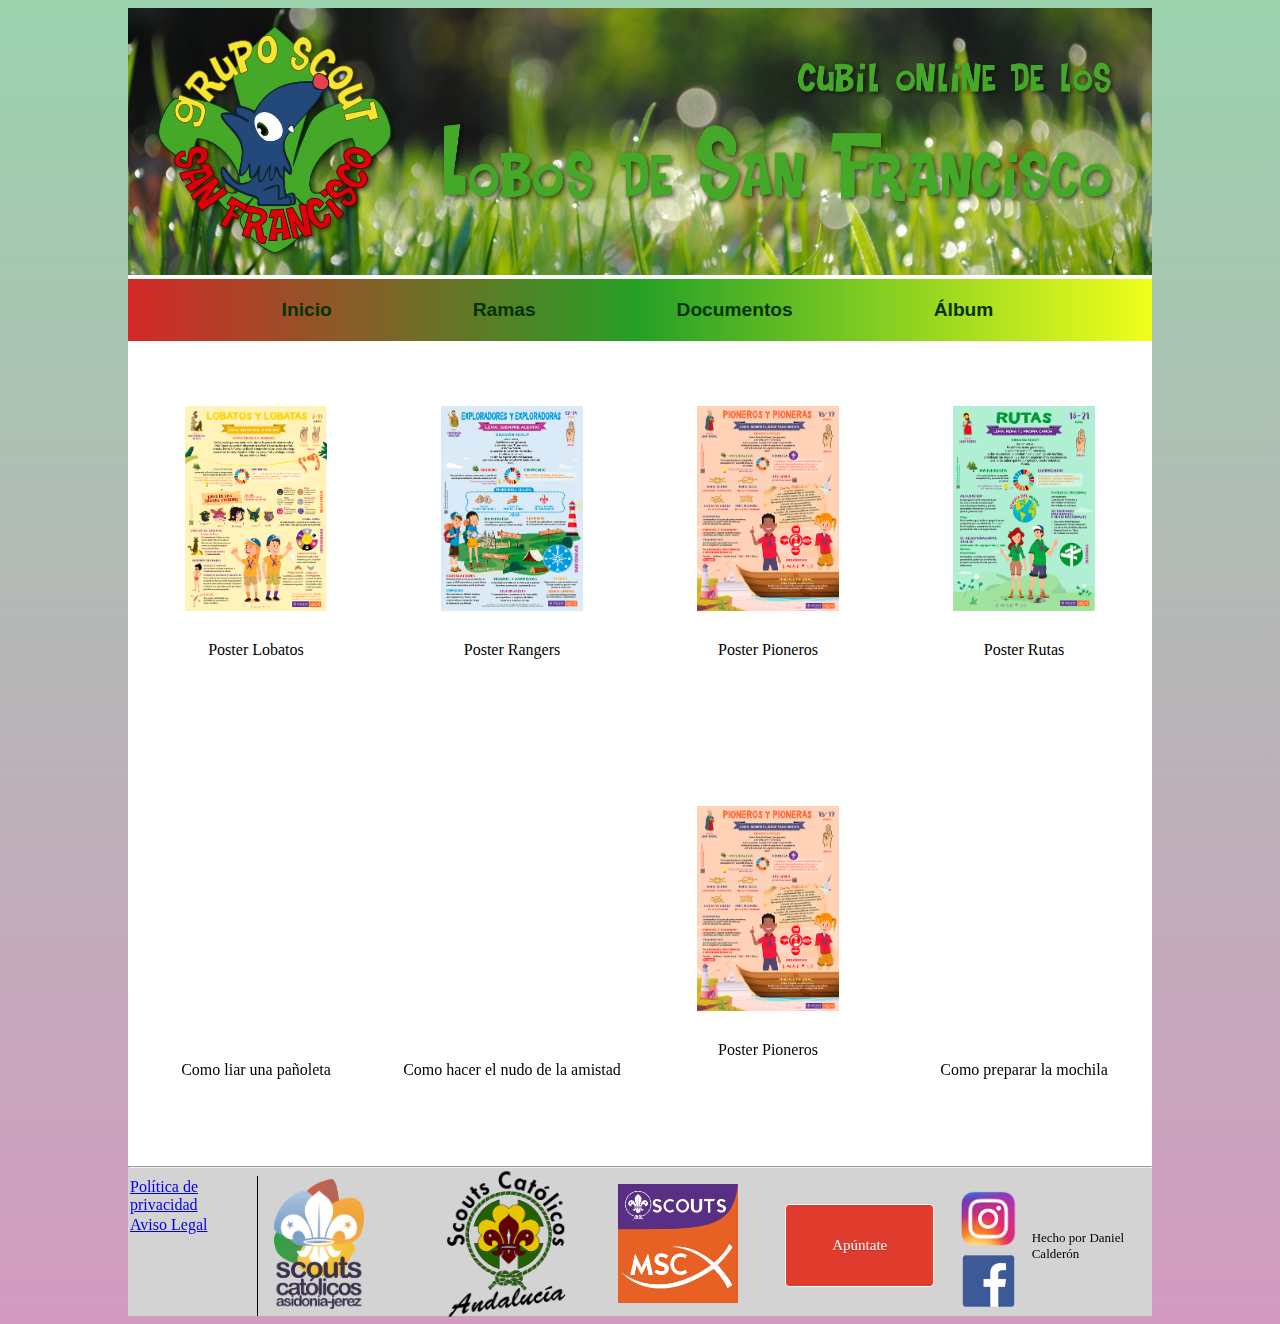
<file: Página web scouts/recursos.html>
<!DOCTYPE html>
<html>

<head>
    <meta charset="UTF-8">
    <title>GSSF - Recursos</title>
    <link rel="stylesheet" href="Estilos\recursos.css">
    <link rel="icon" href="Imágenes\icono.ico" type="image/x-icon">
</head>

<body>
    <img src="Imágenes\placeholderImagenPrincipal.jpg" width="100%">
    <nav class="toolbar">
        <a class="Inicio" href="index.html">Inicio</a>
        <a class="Ramas" href="ramas.html">Ramas</a>
        <a class="Documentos" href="documentos.html">Documentos</a>
        <a href="album.html">Álbum</a>
    </nav>






    <div class="cuatro_fotos">
        <div class="una_foto">
            <a href="Imágenes/cartel_lobatos.jpg" target="_blank">
                <img src="Imágenes/cartel_lobatos.jpg" alt="">
            </a>
            <p>Poster Lobatos</p>
        </div>
        <div class="una_foto">
            <a href="Imágenes\cartel_rangers.jpg" target="_blank">
                <img src="Imágenes\cartel_rangers.jpg" alt="">
            </a>
            <p>Poster Rangers</p>
        </div>
        <div class="una_foto">
            <a href="Imágenes\cartel_pioneros.jpg" target="_blank">
                <img src="Imágenes\cartel_pioneros.jpg" alt="">
            </a>
            <p>Poster Pioneros</p>
        </div>
        <div class="una_foto">
            <a href="Imágenes/filler_rutas.jpg" target="_blank" title="Cartel ruta">
                <img src="Imágenes/filler_rutas.jpg" alt="">
            </a>
            <p>Poster Rutas</p>
        </div>
    </div>

    <div class="cuatro_fotos">
        <div class="una_foto">
            <a href="">
                <iframe width="100%" height="255" src="https://www.youtube.com/embed/slnj1eLTufA"
                    title="Cómo liar una pañoleta - DIY | Un Scout" frameborder="0"
                    allow="accelerometer; autoplay; clipboard-write; encrypted-media; gyroscope; picture-in-picture; web-share"
                    allowfullscreen></iframe>
            </a>
            <p>Como liar una pañoleta</p>
        </div>
        <div class="una_foto">
            <a href="">
                <iframe width="100%" height="255" src="https://www.youtube.com/embed/W45hqvzP8YY"
                    title="Nudo de la Amistad | Un Scout" frameborder="0"
                    allow="accelerometer; autoplay; clipboard-write; encrypted-media; gyroscope; picture-in-picture; web-share"
                    allowfullscreen></iframe>
            </a>
            <p>Como hacer el nudo de la amistad</p>
        </div>
        <div class="una_foto">
            <a href="">
                <img src="Imágenes\cartel_pioneros.jpg" alt="">
            </a>
            <p>Poster Pioneros</p>
        </div>
        <div class="una_foto">
            <a href="">
                <iframe width="100%" height="255" src="https://www.youtube.com/embed/Bm_XtTqn-6c"
                    title="Cómo preparar una MOCHILA para un CAMPAMENTO DE VERANO | Un scout" frameborder="0"
                    allow="accelerometer; autoplay; clipboard-write; encrypted-media; gyroscope; picture-in-picture; web-share"
                    allowfullscreen></iframe>
            </a>
            <p>Como preparar la mochila</p>
        </div>
    </div>


















    <div class="footer">
        <hr>
        <div class="footer_full">
            <div class="primer_footer">
                <p>
                    <a target="_blank" href="https://www.mscjerez.es/transparencia/aviso-legal/">Política de
                        privacidad</a>
                </p>
                <p>
                    <a target="_blank" href="https://www.mscjerez.es/transparencia/politica-de-privacidad/">Aviso
                        Legal</a>
                </p>

            </div>
            <div class="segundo_footer">
                <a href="http://www.mscjerez.es" target="_blank">
                    <img class="img_jerez" src="Imágenes\logo_Dele.png" alt="">
                </a>
                <a href="https://scoutsur.com" target="_blank">
                    <img class="img_SCA" src="Imágenes\logo_SCA.png" alt="">
                </a>
                <a href="https://scouts.es" target="_blank">
                    <img class="img_MSC" src="Imágenes\logo_MSC.png" alt="">
                </a>
            </div>
            <div class="tercer_footer">
                <div class="boton">
                    <a target="_blank"
                        href="https://docs.google.com/forms/d/e/1FAIpQLSdkhlSK4fE0-fnrVc8tNmaKERRtFgA6tt4-ei3dKLHntGKrIQ/viewform?embedded=true&pli=1"
                        class="btnFooter">Apúntate</a>
                </div>
            </div>
            <div class="cuarto_footer">
                <div class="RRSS_footer">
                    <div class="instagram_footer">
                        <a href="https://www.instagram.com/grupo_scout_sanfrancisco/" target="_blank">
                            <img src="Imágenes\instagram.png" alt="">
                        </a>
                    </div>
                    <div class="facebook_footer">
                        <a href="https://www.facebook.com/GrupoScoutSanFranciscoMSC/?locale=es_ES" target="_blank">
                            <img src="Imágenes\facebook.png" alt="">
                        </a>

                    </div>
                </div>
            </div>
            <div class="autor"> Hecho por Daniel Calderón</div>
</body>

</html>
</file>
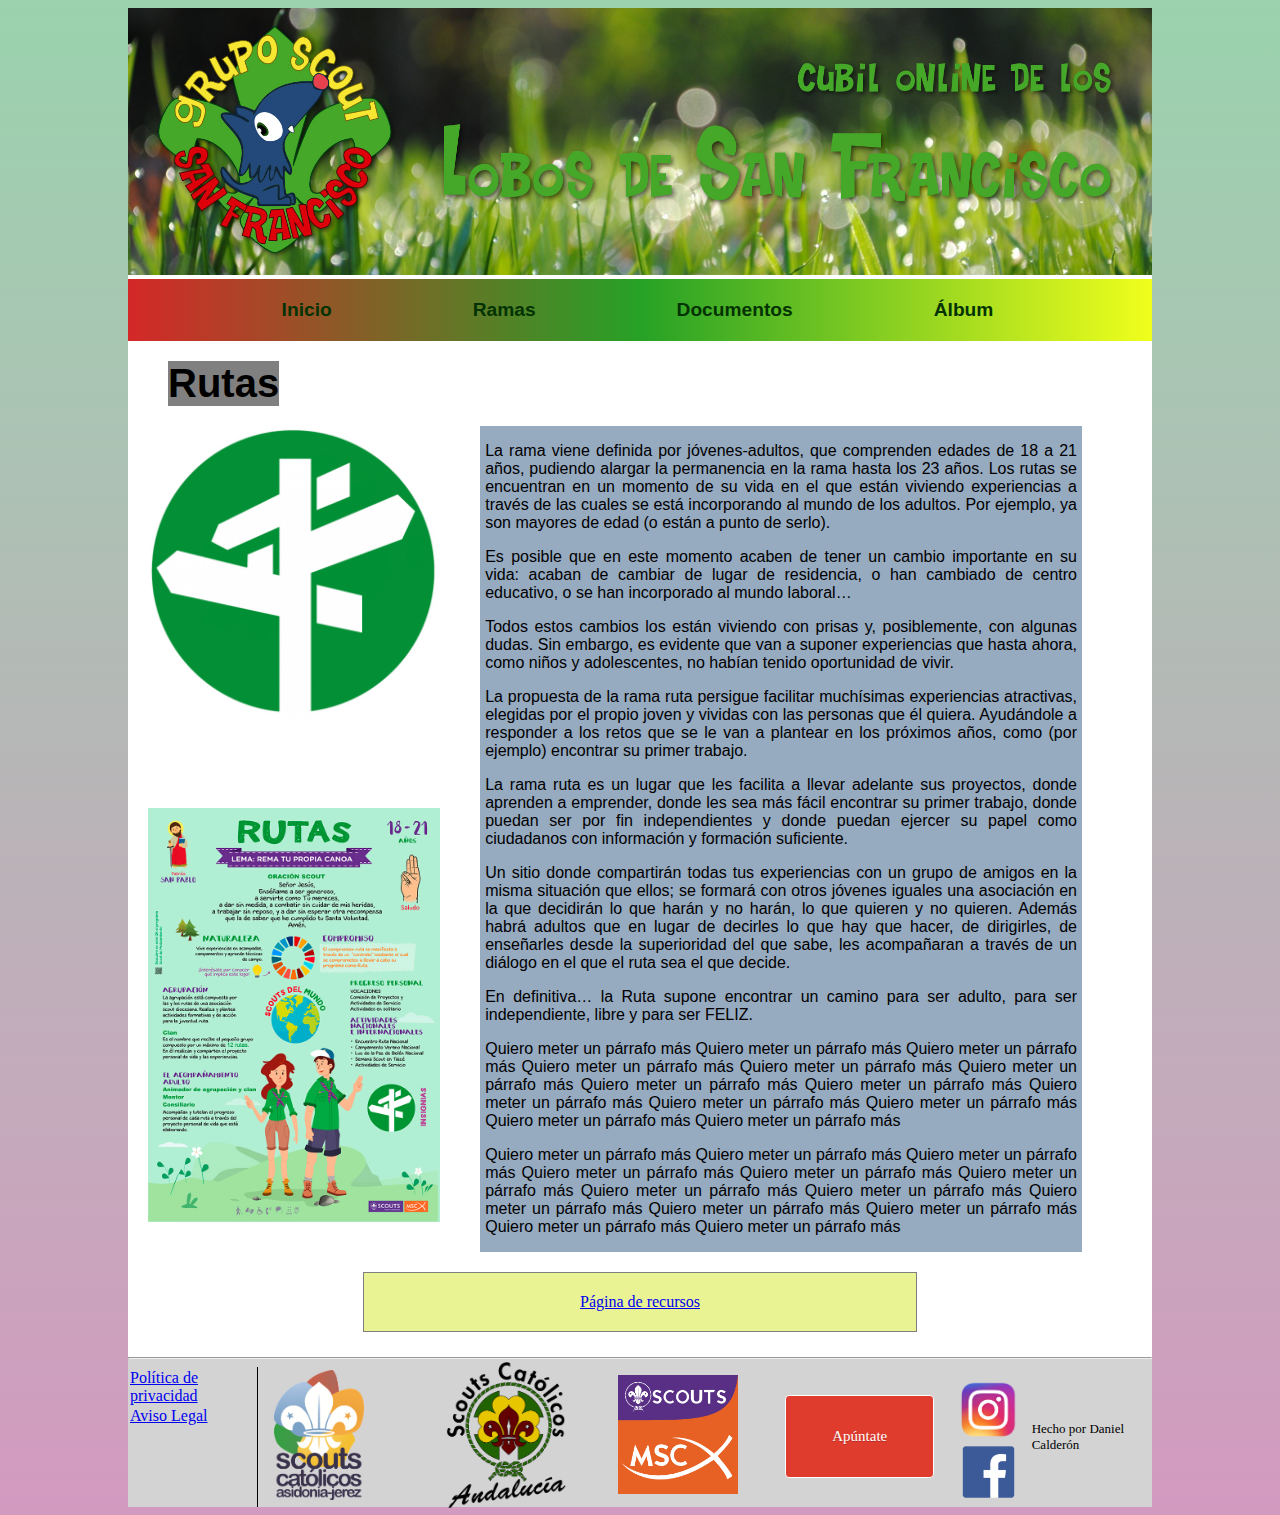
<file: Página web scouts/rutas.html>
<!DOCTYPE html>
<html>

<head>
    <meta charset="UTF-8">
    <title>GSSF - Rutas</title>
    <link rel="stylesheet" href="Estilos\rutas.css">
    <link rel="icon" href="Imágenes\icono.ico" type="image/x-icon">
</head>

<body>
    <img src="Imágenes\placeholderImagenPrincipal.jpg" width="100%">
    <nav class="toolbar">
        <a class="Inicio" href="index.html">Inicio</a>
        <a class="Ramas" href="ramas.html">Ramas</a>
        <a class="Documentos" href="documentos.html">Documentos</a>
        <a href="album.html">Álbum</a>
    </nav>

    <div class="letrero_rama">Rutas</div>
    <div class="container">
        <div class="container_fotos">
            <img class="img_izq" src="Imágenes\rutas.png" alt="">
            <img class="img_der" src="Imágenes/filler_rutas.jpg" alt="">
        </div>
        <div class="container_texto">
            <p class="texto_informativo">
                La rama viene definida por jóvenes-adultos, que comprenden edades de 18 a 21 años, pudiendo alargar la
                permanencia en la rama hasta los 23 años. Los rutas se encuentran en un momento de su vida en el que
                están
                viviendo experiencias a través de las cuales se está incorporando al mundo de los adultos. Por ejemplo,
                ya
                son mayores de edad (o están a punto de serlo).
            </p>
            <p class="texto_informativo">
                Es posible que en este momento acaben de tener un cambio importante en su vida: acaban de cambiar de
                lugar
                de residencia, o han cambiado de centro educativo, o se han incorporado al mundo laboral…
            </p>
            <p class="texto_informativo">
                Todos estos cambios los están viviendo con prisas y, posiblemente, con algunas dudas. Sin embargo, es
                evidente que van a suponer experiencias que hasta ahora, como niños y adolescentes, no habían tenido
                oportunidad de vivir.
            </p>

            <p class="texto_informativo">
                La propuesta de la rama ruta persigue facilitar muchísimas experiencias atractivas, elegidas por el
                propio
                joven y vividas con las personas que él quiera. Ayudándole a responder a los retos que se le van a
                plantear
                en los próximos años, como (por ejemplo) encontrar su primer trabajo.
            </p>
            <p class="texto_informativo">
                La rama ruta es un lugar que les facilita a llevar adelante sus proyectos, donde aprenden a emprender,
                donde
                les sea más fácil encontrar su primer trabajo, donde puedan ser por fin independientes y donde puedan
                ejercer su papel como ciudadanos con información y formación suficiente.
            </p>
            <p class="texto_informativo">
                Un sitio donde compartirán todas tus experiencias con un grupo de amigos en la misma situación que
                ellos; se
                formará con otros jóvenes iguales una asociación en la que decidirán lo que harán y no harán, lo que
                quieren
                y no quieren. Además habrá adultos que en lugar de decirles lo que hay que hacer, de dirigirles, de
                enseñarles desde la superioridad del que sabe, les acompañaran a través de un diálogo en el que el ruta
                sea
                el que decide.
            </p>
            <p class="texto_informativo">
                En definitiva… la Ruta supone encontrar un camino para ser adulto, para ser independiente, libre y para
                ser
                FELIZ.
            </p>
            <p class="texto_informativo">Quiero meter un párrafo más Quiero meter un párrafo más Quiero meter un párrafo
                más Quiero meter un
                párrafo más Quiero meter un párrafo más Quiero meter un párrafo más Quiero meter un párrafo más Quiero
                meter un párrafo más Quiero meter un párrafo más Quiero meter un párrafo más Quiero meter un párrafo más
                Quiero meter un párrafo más Quiero meter un párrafo más</p>
            <p class="texto_informativo">Quiero meter un párrafo más Quiero meter un párrafo más Quiero meter un párrafo
                más Quiero meter un
                párrafo más Quiero meter un párrafo más Quiero meter un párrafo más Quiero meter un párrafo más Quiero
                meter un párrafo más Quiero meter un párrafo más Quiero meter un párrafo más Quiero meter un párrafo más
                Quiero meter un párrafo más Quiero meter un párrafo más</p>
        </div>

    </div>
    <div class="resources">
        <div class="recursos">
            <a href="#">Página de recursos</a> <!-- NO OLVIDAR AÑADIR LINK Y PÁGINA DE RECURSOS-->
        </div>
    </div>

    <div class="footer">
        <hr>
        <div class="footer_full">
            <div class="primer_footer">
                <p>
                    <a target="_blank" href="https://www.mscjerez.es/transparencia/aviso-legal/">Política de
                        privacidad</a>
                </p>
                <p>
                    <a target="_blank" href="https://www.mscjerez.es/transparencia/politica-de-privacidad/">Aviso
                        Legal</a>
                </p>

            </div>
            <div class="segundo_footer">
                <a href="http://www.mscjerez.es" target="_blank">
                    <img class="img_jerez" src="Imágenes\logo_Dele.png" alt="">
                </a>
                <a href="https://scoutsur.com" target="_blank">
                    <img class="img_SCA" src="Imágenes\logo_SCA.png" alt="">
                </a>
                <a href="https://scouts.es" target="_blank">
                    <img class="img_MSC" src="Imágenes\logo_MSC.png" alt="">
                </a>
            </div>
            <div class="tercer_footer">
                <div class="boton">
                    <a target="_blank"
                        href="https://docs.google.com/forms/d/e/1FAIpQLSdkhlSK4fE0-fnrVc8tNmaKERRtFgA6tt4-ei3dKLHntGKrIQ/viewform?embedded=true&pli=1"
                        class="btnFooter">Apúntate</a>
                </div>
            </div>
            <div class="cuarto_footer">
                <div class="RRSS_footer">
                    <div class="instagram_footer">
                        <a href="https://www.instagram.com/grupo_scout_sanfrancisco/" target="_blank">
                            <img src="Imágenes\instagram.png" alt="">
                        </a>
                    </div>
                    <div class="facebook_footer">
                        <a href="https://www.facebook.com/GrupoScoutSanFranciscoMSC/?locale=es_ES" target="_blank">
                            <img src="Imágenes\facebook.png" alt="">
                        </a>

                    </div>
                </div>
            </div>
            <div class="autor"> Hecho por Daniel Calderón</div>
</body>

</html>
</file>
